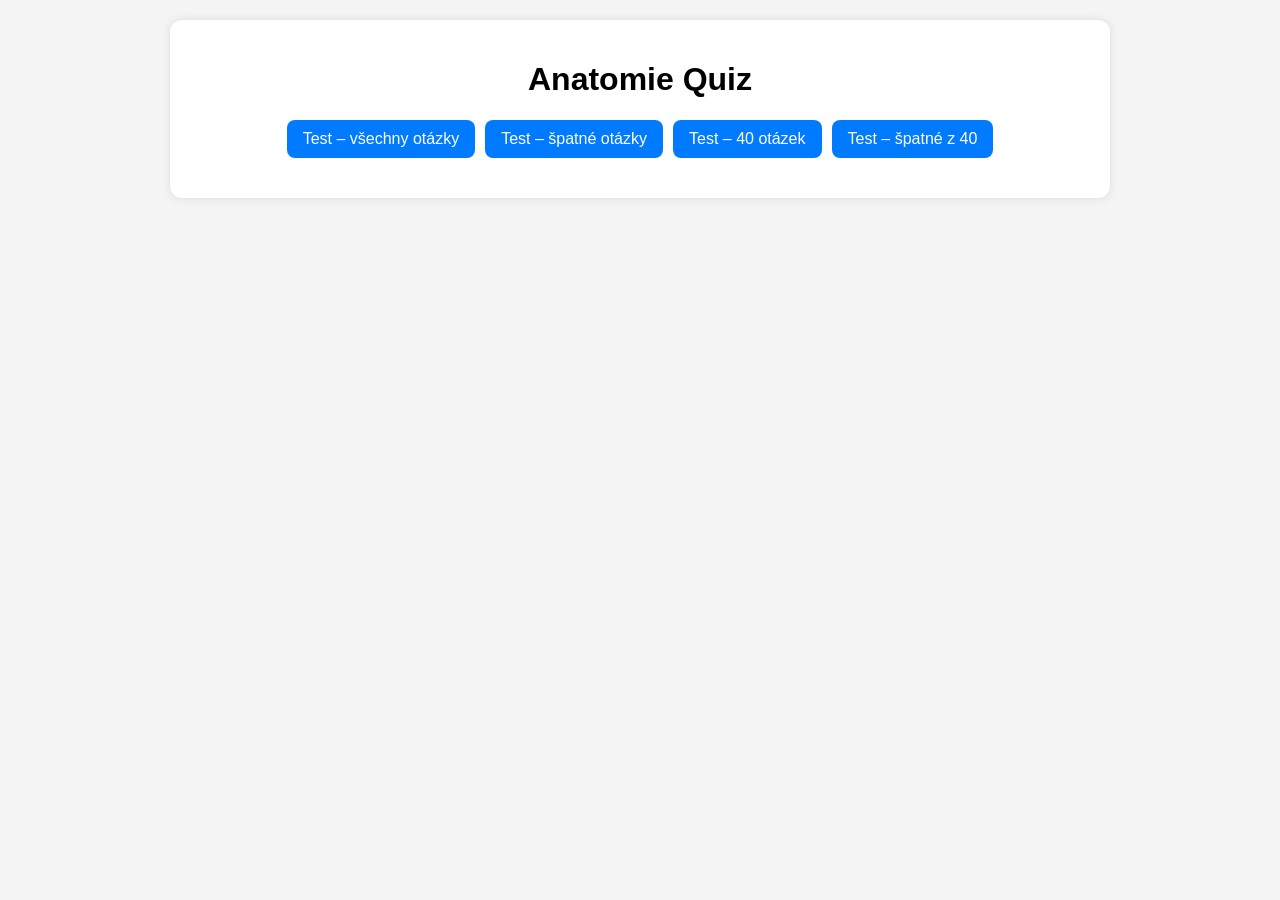
<file: anatomie/index.html>
<!DOCTYPE html>
<html lang="cs">
<head>
  <meta charset="UTF-8" />
  <meta name="viewport" content="width=device-width, initial-scale=1.0" />
  <title>Anatomie Quiz</title>
  <style>
    body {
      font-family: Arial, sans-serif;
      background: #f4f4f4;
      margin: 0;
      padding: 20px;
    }

    .container {
      max-width: 900px;
      margin: auto;
      background: white;
      padding: 20px;
      border-radius: 12px;
      box-shadow: 0 0 10px rgba(0,0,0,0.1);
    }

    h1 {
      text-align: center;
    }

    .menu {
      display: flex;
      gap: 10px;
      flex-wrap: wrap;
      margin-bottom: 20px;
      justify-content: center;
    }

    button {
      padding: 10px 16px;
      border: none;
      border-radius: 8px;
      cursor: pointer;
      font-size: 16px;
    }

    .start-btn {
      background: #007bff;
      color: white;
    }

    .answer-btn {
      display: block;
      width: 100%;
      margin: 10px 0;
      text-align: left;
      background: #eee;
    }

    .answer-btn.correct {
      background: #4caf50;
      color: white;
    }

    .answer-btn.wrong {
      background: #f44336;
      color: white;
    }

    .hidden {
      display: none;
    }

    .question-box {
      margin-top: 20px;
    }

    .result {
      font-size: 18px;
      font-weight: bold;
      margin-top: 15px;
    }

    .progress {
      margin-bottom: 10px;
      font-weight: bold;
    }
    @media (max-width: 700px) {

  body {
    padding: 10px;
  }

  .container {
    padding: 15px;
    border-radius: 10px;
  }

  h1 {
    font-size: 26px;
  }

  h2 {
    font-size: 20px;
    line-height: 1.4;
  }

  .menu {
    flex-direction: column;
  }

  .start-btn,
  .answer-btn {

    width: 100%;
    font-size: 18px;

    padding: 14px;
  }

  .answer-btn {
    text-align: left;
  }

  #progress {
    font-size: 18px;
  }

  #result {
    font-size: 22px;
    line-height: 1.5;
  }
}
  </style>
</head>
<body>
  <div class="container">
    <h1>Anatomie Quiz</h1>

    <div class="menu">
     <button class="start-btn" onclick="startQuiz('all')">
  Test – všechny otázky
</button>

<button class="start-btn" onclick="startQuiz('wrong')">
  Test – špatné otázky
</button>

<button class="start-btn" onclick="startQuiz('40')">
  Test – 40 otázek
</button>

<button class="start-btn" onclick="startQuiz('40wrong')">
  Test – špatné z 40
</button>


    </div>

    <div id="quiz" class="hidden">
        <button class="start-btn" onclick="finishQuizEarly()">
  Ukončit test
</button>
      <div class="progress" id="progress"></div>
      <div class="question-box">
        <h2 id="question"></h2>
        <div id="answers"></div>
      </div>
      <div class="result" id="result"></div>
    </div>
  </div>

  <script>
    // =========================
    // OTÁZKY
    // =========================
    // Správná odpověď = index (0=A, 1=B, 2=C)

    const questions = [

{
question: "Z biochemického pohledu jsou organismy založeny na sloučeninách",
answers: ["dusíku","křemíku","uhlíku"],
correct: 2
},
{
question: "Základní stavební a funkční jednotkou organismu je",
answers: ["aminokyselina","orgán","buňka"],
correct: 2
},
{
question: "Nová somatická buňka vzniká",
answers: ["dělením buňky mateřské","splynutím dvou buněk mateřských","nekrózou buňky staré"],
correct: 0
},
{
question: "Buňka získává svou funkci v organismu během",
answers: ["dělení","diferenciace","nekrózy"],
correct: 1
},
{
question: "Buňka působí na své okolí pomocí sekrece",
answers: ["autokrinní","endokrinní","parakrinní"],
correct: 2
},
{
question: "Řízená buněčná smrt se nazývá",
answers: ["nekróza","mitóza","apoptóza"],
correct: 2
},
{
question: "Buněčné jádro",
answers: ["je přítomno ve všech buňkách","chybí např. v erytrocytech","vytváří ATP"],
correct: 1
},
{
question: "Buněčné jádro obsahuje",
answers: ["chromozomy","biochemické dráhy syntézy ATP","smyslové receptory"],
correct: 0
},
{
question: "V buněčném jádru lidské buňky",
answers: ["se DNA replikuje pouze výjimečně","je 24 chromozomů","je obsažena genetická informace pro celý organismus"],
correct: 2
},
{
question: "Genetická informace ve formě DNA se v buňce nachází",
answers: ["v jádru","v jádru a jadérku","v jádru a mitochondrii"],
correct: 2
},
{
question: "Chromatin je uložen",
answers: ["v jádru","v mitochondriích","v ribozomech"],
correct: 0
},
{
question: "Cytoplazmatická membrána",
answers: ["umožňuje komunikaci buňky s okolím","umožňuje pouze pasivní transport","je u živočichů obklopena buněčnou stěnou"],
correct: 0
},
{
question: "Nedílnou součástí cytoplazmatické membrány jsou",
answers: ["receptorové proteiny a cholesterol","hormony a enzymy","glykogen, glukóza a celulóza"],
correct: 0
},
{
question: "Základ buněčné membrány tvoří",
answers: ["aminokyselinové řetězce","glykogen","fosfolipidová dvojvrstva"],
correct: 2
},
{
question: "Vlastnosti buněčné membrány umožňují",
answers: ["volný průchod velkých molekul","různé složení tekutiny vně a uvnitř ohraničeného prostoru","přenos látek pouze do buňky"],
correct: 1
},
{
question: "Klidové membránové napětí",
answers: ["nachází se pouze v buňkách myokardu","nachází se na membránách všech buněk těla","je výsledkem pasivního pohybu iontů přes buněčnou membránu"],
correct: 2
},
{
question: "Buňka reaguje na různé signály prostřednictvím",
answers: ["buněčných receptorů","vylučování kyslíku","změn v cytoskeletu"],
correct: 0
},
{
question: "Buněčné receptory",
answers: ["umožňují buňce reagovat na různé signály","mají transportní funkci","ovlivňují difúzi a osmózu"],
correct: 0
},
{
question: "Mitochondrie je organela, kde dominantně probíhá",
answers: ["anaerobní metabolismus","aerobní metabolismus","spotřeba CO2"],
correct: 1
},
{
question: "Mitochondrie je organela, kde probíhá produkce",
answers: ["ATP","glykogenu","kyslíku"],
correct: 0
},
{
question: "Oxidační reakce spojené s tvorbou ATP probíhají",
answers: ["v jádru","v cytoplazmě","v mitochondrii"],
correct: 2
},
{
question: "Oxidativní fosforylace probíhá",
answers: ["v endoplazmatickém retikulu","v mitochondriích","v ribozomech"],
correct: 1
},
{
question: "Cytoskelet se nepodílí",
answers: ["na sekreci","na změně tvaru buněk","na fagocytóze"],
correct: 0
},
{
question: "Množství vody v organismu",
answers: ["klesá s věkem","s věkem se nemění","představuje asi 30 % tělesné hmotnosti"],
correct: 0
},
{
question: "Nitrobuněčná tekutina",
answers: ["je krev","je tkáňový mok","je součástí cytoplazmy"],
correct: 2
},
{
question: "Nitrobuněčná tekutina",
answers: ["hlavním kationtem je chlór","hlavním kationtem jsou uhličitany","hlavním kationem je draslík"],
correct: 2
},
{
question: "Draslík",
answers: ["je hlavní intracelulární iont","je hlavní extracelulární iont","není vázán na metabolismus sodíku"],
correct: 0
},
{
question: "Sodík",
answers: ["je hlavní kationt extracelulárního prostoru","je hlavní intracelulární kationt","se zvyšuje působením parathormonu"],
correct: 0
},
{
question: "Při difúzi přechází látka",
answers: ["směrem koncentračního spádu","proti koncentračnímu spádu","na místo jejího výhodnějšího uplatnění"],
correct: 0
},
{
question: "Difúze",
answers: ["je energeticky náročný proces","znamená pohyb látky z nižší do vyšší koncentrace","nevyžaduje energii"],
correct: 2
},
{
question: "Při osmóze přestupuje tekutina přes membránu směrem",
answers: ["nižší koncentrace iontů","vyšší koncentrace iontů","proti gravitaci"],
correct: 1
},
{
question: "Osmóza",
answers: ["znamená pohyb vody z nižší do vyšší koncentrace iontů","je energeticky náročný proces","má okrajový význam"],
correct: 0
},
{
question: "Při vzestupu osmolarity extracelulární tekutiny",
answers: ["voda vstupuje do buňky","objeví se pocit žízně","klesá sekrece ADH"],
correct: 1
},
{
question: "Onkotický tlak",
answers: ["má významnou roli při výměně tekutiny mezi kapilárou a mezibuněčným prostorem","znamená část osmotického tlaku připadající na lipoproteiny","má omezený význam"],
correct: 0
},
{
question: "Který roztok nevyvolá změnu osmolarity tělesných tekutin?",
answers: ["hypotonický","izotonický","hypertonický"],
correct: 1
},
{
question: "Roztok s vyšším obsahem iontů je",
answers: ["hypertonický","izotonický","hypotonický"],
correct: 0
},
{
question: "Hypotonický roztok má",
answers: ["vyšší obsah iontů","stejný obsah iontů","nižší obsah iontů"],
correct: 2
},
{
question: "Aktivní transport na buněčné membráně",
answers: ["nevyžaduje ATP","probíhá proti koncentračnímu spádu","transportuje především vodu"],
correct: 1
},
{
question: "Tkáň je",
answers: ["soubor buněk, které společně vznikají a zanikají","pojmem nadřazeným pojmu orgán","společenství buněk stejného typu a funkce"],
correct: 2
},
{
question: "Epitel",
answers: ["je neschopný regenerace","kryje povrchy a vystýlá dutiny","je tkáň tvořená vlákny"],
correct: 1
},
{
question: "Typ tkáně typický pro žlázy",
answers: ["žlázový epitel","pojivo","resorpční epitel"],
correct: 0
},
{
question: "Mezi pojivové tkáně nepatří",
answers: ["vazivo","chrupavka","hladká svalovina"],
correct: 2
},
{
question: "Kolagenní vlákna jsou typická",
answers: ["pevností","pružností","vysokým podílem hořčíku"],
correct: 0
},
{
question: "Elastická vlákna charakterizuje",
answers: ["pevnost","pružnost","neohebnost"],
correct: 1
},
{
question: "Tuková tkáň je tvořena",
answers: ["leukocyty","osteocyty","adipocyty"],
correct: 2
},
{
question: "Hnědá tuková tkáň",
answers: ["se vyskytuje pouze u novorozenců","nevyskytuje se","kryje vnitřní orgány"],
correct: 0
},
{
question: "Vazivovou chrupavku najdeme",
answers: ["uvnitř svalových vláken","v kloubních spojeních","v ušním boltci"],
correct: 1
},
{
question: "Růst kosti do délky",
answers: ["ukončují pohlavní hormony","je stimulován testosteronem","je stimulován adrenalinem"],
correct: 0
},
{
question: "Osteocyty vznikají přeměnou",
answers: ["osteoblastů","osteoklastů","tkáňových mikrofágů"],
correct: 0
},
{
question: "Osteocyty",
answers: ["nemají fyziologickou funkci","vylučují látky stimulující PTH","vytvářejí síť registrující zatížení kostí"],
correct: 2
},
{
question: "Osteoklasty",
answers: ["podílejí se na výstavbě kostní tkáně","odbourávají organickou i anorganickou kostní hmotu","jejich činnost stimuluje kalcitonin"],
correct: 1
},
{
question: "Kostní tkáň tvoří",
answers: ["aktin a myosin","kostní dřeň a erytropoetin","substantia compacta a spongiosa"],
correct: 2
},
{
question: "Nedílnou složkou anorganické kostní hmoty jsou",
answers: ["vápník a fosfor","vápník a hořčík","vápník a křemík"],
correct: 0
},
{
question: "Maximální množství kostní hmoty má člověk přibližně ve věku",
answers: ["25 let","35 let","15 let"],
correct: 0
},
{
question: "Remodelace kostí primárně slouží",
answers: ["k udržování hladiny Ca a P","k regulaci PTH a kalcitoninu","k přizpůsobení kosti měnícím se podmínkám"],
correct: 2
},
{
question: "Metabolismus kostní tkáně je zásadně ovlivněn",
answers: ["mechanickým zatěžováním kostí","glykémií","inzulinem"],
correct: 0
},
{
question: "Estrogenní hormony",
answers: ["omezují tvorbu kostní hmoty","podporují tvorbu kostní hmoty","nemají vliv"],
correct: 1
},
{
question: "Osteoporóza u žen souvisí",
answers: ["s menopauzou","s vysokým obsahem tuku","s mechanickým zatěžováním"],
correct: 0
},
{
question: "Osteoporóza",
answers: ["může nastat při nedostatku estrogenů","souvisí s nadbytkem estrogenů","vzniká při mechanickém namáhání"],
correct: 0
},
{
question: "Pro svalové buňky je typická schopnost",
answers: ["pracovat bez únavy","kontrakce","aktivně protahovat délku"],
correct: 1
},
{
question: "Primární funkcí svalové buňky je",
answers: ["tvorba tepla","pohyb","syntéza ATP"],
correct: 1
},
{
question: "Klidová metabolická aktivita svalové tkáně je",
answers: ["nižší než tuková","stejná jako tuková","vyšší než tuková"],
correct: 2
},
{
question: "Pro buňky příčně pruhované svaloviny je typické",
answers: ["jsou vícejaderné","jsou vřetenovité","jsou bez mitochondrií"],
correct: 0
},
{
question: "Pro kosterní sval je charakteristické",
answers: ["aktivně prodlužuje délku","ke stahu potřebuje nervový podnět","vzruch přechází svalovým vřeténkem"],
correct: 1
},
{
question: "Kontrakce kosterního svalu je vyvolána",
answers: ["akčním potenciálem z CNS","sympatikem","ionty vápníku"],
correct: 0
},
{
question: "Impuls pro volní pohyb vzniká",
answers: ["v motorickém kortexu CNS","v alfa-motoneuronu","v míše"],
correct: 0
},
{
question: "Kosterní sval",
answers: ["je řízen autonomním NS","nepotřebuje nervový podnět","je schopen tetanického stahu"],
correct: 2
},
{
question: "Svalové vlákno reaguje na podráždění",
answers: ["kontrakcí","relaxací","třesem"],
correct: 0
},
{
question: "Základní kontraktilní jednotka svalového vlákna",
answers: ["myoglobin","sarkoplazma","sarkomera"],
correct: 2
},
{
question: "Základní kontraktilní jednotkou kosterního svalu je",
answers: ["sarkomera","sarkoplazma","aktomyosin"],
correct: 0
},
{
question: "Vedlejším produktem svalové kontrakce je",
answers: ["práce","teplo","křeč"],
correct: 1
},
{
question: "Sarkoplazmatické retikulum obsahuje",
answers: ["ionty vápníku","ionty hořčíku","ionty sodíku"],
correct: 0
},
{
question: "Sarkoplazmatické retikulum je zásobárnou pro",
answers: ["železo","vápník","hořčík"],
correct: 1
},
{
question: "Místem přenosu AP mezi nervem a svalem je",
answers: ["SA uzel","pyramidová dráha","nervosvalová ploténka"],
correct: 2
},
{
question: "Mediátorem mezi nervem a svalem je",
answers: ["adrenalin","noradrenalin","acetylcholin"],
correct: 2
},
{
question: "Ionty vápníku",
answers: ["nejsou nezbytné","uvolňují vazebné místo na aktinu","způsobují pokles pH"],
correct: 1
},
{
question: "Mezi kontraktilní bílkoviny řadíme",
answers: ["aktin a myosin","troponin a tropomyosin","titin"],
correct: 0
},
{
question: "Podkladem svalové kontrakce je",
answers: ["spojení aktinu a myosinu","spojení troponinu","spojení titinu"],
correct: 0
},
{
question: "Pro správný průběh svalové kontrakce jsou důležité ionty",
answers: ["jódu","selenu a zinku","hořčíku a vápníku"],
correct: 2
},
{
question: "Myoglobin",
answers: ["má obdobnou funkci jako hemoglobin","obsahuje měď","je hlavně v glykolytických vláknech"],
correct: 0
},
{
question: "Svalová relaxace je",
answers: ["aktivní děj vyžadující ATP","pasivní děj","řízena parasympatikem"],
correct: 0
},
{
question: "Rozdíl mezi bílými a červenými vlákny spočívá",
answers: ["v barvě","v intenzitě činnosti","v získávání energie"],
correct: 2
},
{
question: "Červená svalová vlákna svou barvu získávají díky",
answers: ["hemoglobinu","myoglobinu","kapilárám"],
correct: 1
},
{
question: "Nejvyšší oxidativní kapacitu mají",
answers: ["červená vlákna","bílá vlákna","přechodná vlákna"],
correct: 0
},
{
question: "Největší sklon k hypertrofii mají",
answers: ["červená vlákna","bílá vlákna","přechodná vlákna"],
correct: 1
},
{
question: "Nejvíce jsou kapilarizována",
answers: ["červená vlákna","bílá vlákna","přechodná vlákna"],
correct: 0
},
{
question: "Množství mitochondrií je největší",
answers: ["v erytrocytech","v bílých vláknech","v červených vláknech"],
correct: 2
},
{
question: "Motorická jednotka je",
answers: ["soubor všech svalových vláken","soubor motoneuronů","soubor vláken inervovaných jedním motoneuronem"],
correct: 2
},
{
question: "Motorická jednotka je",
answers: ["komplex vřetének a neuronů","komplex reflexů","komplex periferního motoneuronu a vláken"],
correct: 2
},
{
question: "Postupný nábor motorických jednotek umožňuje",
answers: ["prostorovou sumaci","časovou sumaci","zapojení jen červených vláken"],
correct: 0
},
{
question: "Hladký tetanus vzniká díky",
answers: ["prostorové sumaci","časové sumaci AP","střídání kontrakce a relaxace"],
correct: 1
},
{
question: "Během isotonické kontrakce",
answers: ["nemění se napětí, mění se délka","nemění se délka, mění se napětí","nemění se nic"],
correct: 0
},
{
question: "Během isometrické kontrakce",
answers: ["nemění se napětí","nemění se délka","mění se oboje"],
correct: 1
},
{
question: "Satelitní buňky jsou",
answers: ["aktivovatelné při poškození svalu","vazivové buňky","výživné buňky NS"],
correct: 0
},
{
question: "Při svalové hypertrofii dochází",
answers: ["ke zmnožení vláken","k nárůstu aktinu a myosinu","k poklesu svalové hmoty"],
correct: 1
},
{
question: "Svalová atrofie je",
answers: ["nárůst svalové hmoty","nárůst počtu vláken","pokles svalové hmoty"],
correct: 2
},
{
question: "Sarkopenie je",
answers: ["úbytek svalové hmoty stárnutím","ztráta svalů neaktivitou","prasknutí buňky"],
correct: 0
},
{
question: "Pro buňky hladké svaloviny je typické",
answers: ["jsou vícejaderné","jsou vřetenovité","neobsahují myofibrily"],
correct: 1
},
{
question: "Pohyby hladkého svalstva jsou řízeny",
answers: ["alfa-motoneurony","vůlí","autonomním nervovým systémem"],
correct: 2
},
{
question: "Kontrakce hladkého svalu je",
answers: ["vůlí neovlivnitelná","vůlí ovlivnitelná","řízena alfa-motoneurony"],
correct: 0
},
{
question: "Podnět pro kontrakci hladkého svalu",
answers: ["jen z ANS","jen z gama motoneuronů","může být i humorální"],
correct: 2
},
{
question: "Pro plíce platí",
answers: ["jsou pokryty pleurou parietalis","obě mají 2 laloky","pravá má 3 a levá 2 laloky"],
correct: 2
},
{
question: "Základní funkční jednotkou plic je",
answers: ["pleura","alveolus","bránice"],
correct: 1
},
{
question: "Vedlejší nosní dutiny se nacházejí",
answers: [
"pouze v čelní kosti a horní čelisti",
"pouze v čichové kosti a dolní čelisti",
"v čelní, klínové, čichové kosti a horní čelisti"
],
correct: 2
},
{
question: "Největší chrupavkou hrtanu je",
answers: [
"chrupavka příklopková",
"chrupavka hlasivková",
"chrupavka štítná"
],
correct: 2
},
{
question: "Hlasivkové vazy jsou uloženy",
answers: [
"v nosohltanu",
"v hrtanu",
"v průdušnici"
],
correct: 1
},
{
question: "Pokračováním hrtanu je",
answers: [
"jícen",
"průduška",
"průdušnice"
],
correct: 2
},
{
question: "Průdušinky jsou zakončeny",
answers: [
"krevními kapilárami",
"průduškami",
"alveoly"
],
correct: 2
},
{
question: "Řasinkový epitel je typický pro",
answers: [
"dýchací cesty",
"trávicí soustavu",
"močový měchýř"
],
correct: 0
},
{
question: "Pravá plíce má",
answers: [
"2 laloky",
"4 laloky",
"3 laloky"
],
correct: 2
},
{
question: "Pohrudnice je",
answers: [
"blána na plicích",
"blána na hrudníku",
"blána na srdci"
],
correct: 1
},
{
question: "Vnitřní dýchání",
answers: [
"je výměna plynů mezi krví a plícemi",
"probíhá v krvi",
"je výměna O2 a CO2 mezi krví a tkáněmi"
],
correct: 2
},
{
question: "Bránice je",
answers: [
"příklopka v trávicí trubici",
"sval podílející se na dýchání",
"součást lymfatického systému"
],
correct: 1
},
{
question: "Mezi výdechové svaly patří",
answers: [
"zevní mezižeberní svaly",
"vnitřní mezižeberní svaly",
"bránice"
],
correct: 1
},
{
question: "Nádech",
answers: [
"závisí na činnosti dýchacích svalů",
"závisí na parciálním tlaku kyslíku",
"závisí na srdeční frekvenci"
],
correct: 0
},
{
question: "Výdech",
answers: [
"je v klidu aktivní děj",
"je v klidu pasivní děj",
"je během zátěže pasivní děj"
],
correct: 1
},
{
question: "Vzduch proudí",
answers: [
"z vyššího tlaku do nižšího",
"z nižšího do vyššího",
"podle atmosférického tlaku"
],
correct: 0
},
{
question: "Dýchací svaly",
answers: [
"patří k hladké svalovině",
"patří k příčně pruhované svalovině",
"jsou specifickým typem svaloviny"
],
correct: 1
},
{
question: "Činnost dýchacích svalů",
answers: [
"nelze ovlivnit vůlí",
"je řízena autonomním NS",
"vede ke změnám objemu hrudní dutiny"
],
correct: 2
},
{
question: "Dýchací centrum je umístěno",
answers: [
"v mozkové kůře",
"v prodloužené míše",
"v hypotalamu"
],
correct: 1
},
{
question: "Receptory registrující CO2 jsou",
answers: [
"v plicích",
"v dýchacím centru",
"v erytrocytech"
],
correct: 1
},
{
question: "Receptory registrující O2 jsou",
answers: [
"v dýchacím centru",
"v plicích",
"v aortálních a karotických tělíscích"
],
correct: 2
},
{
question: "Centrální receptory reagují",
answers: [
"na zvýšení CO2 zvýšením ventilace",
"na snížení O2",
"na zvýšení pH"
],
correct: 0
},
{
question: "Dýchání",
answers: [
"je zcela nezávislé na vůli",
"lze částečně ovlivnit vůlí",
"lze plně ovlivnit vůlí"
],
correct: 1
},
{
question: "Nejdůležitější složkou atmosféry pro člověka je",
answers: [
"dusík",
"kyslík",
"voda"
],
correct: 1
},
{
question: "Největší složku atmosféry tvoří",
answers: [
"dusík",
"kyslík",
"voda"
],
correct: 0
},
{
question: "Výměna O2 a CO2 v plicích",
answers: [
"probíhá pomocí nosičů",
"probíhá prostou difúzí",
"probíhá usnadněnou difúzí"
],
correct: 1
},
{
question: "Difúze kyslíku",
answers: [
"probíhá po koncentračním spádu",
"proti koncentračnímu spádu",
"bez ohledu na gradient"
],
correct: 0
},
{
question: "Difúze CO2",
answers: [
"probíhá po koncentračním spádu",
"proti koncentračnímu spádu",
"bez ohledu na gradient"
],
correct: 0
},
{
question: "Parciální tlak kyslíku je",
answers: [
"vyšší ve vysokých horách",
"nejvyšší na hladině moře",
"konstantní"
],
correct: 1
},
{
question: "Ve vyšších nadmořských výškách",
answers: [
"parciální tlak kyslíku klesá",
"zůstává stejný",
"stoupá CO2"
],
correct: 0
},
{
question: "Celková kapacita plic zahrnuje",
answers: [
"dechový objem + IRV + ERV",
"vitální kapacitu a reziduální objem",
"IRV + ERV"
],
correct: 1
},
{
question: "Vitální kapacitu tvoří",
answers: [
"IRV + ERV",
"DO × DF",
"dechový objem + IRV + ERV"
],
correct: 2
},
{
question: "Vitální kapacita je",
answers: [
"minimální množství vzduchu",
"součet max objemu a RV",
"objem vydechnutý po max nádechu"
],
correct: 2
},
{
question: "Vzduch nadechnutý po klidném nádechu",
answers: [
"inspirační rezervní objem",
"exspirační rezervní objem",
"reziduální objem"
],
correct: 0
},
{
question: "Vzduch vydechnutý po klidném výdechu",
answers: [
"inspirační rezervní objem",
"exspirační rezervní objem",
"reziduální objem"
],
correct: 1
},
{
question: "Vzduch, který nelze vydechnout",
answers: [
"vitální kapacita",
"reziduální objem",
"výdechová kapacita"
],
correct: 1
},
{
question: "Reziduální objem je množství vzduchu",
answers: [
"po klidném výdechu",
"po klidném nádechu",
"po maximálním výdechu"
],
correct: 2
},
{
question: "Klidový dechový objem činí",
answers: [
"0,5 l",
"1,5 l",
"0,5 l/min"
],
correct: 0
},
{
question: "Dechový objem při zatížení",
answers: [
"lze zvýšit jen IRV",
"lze zvýšit IRV i ERV",
"lze využít RV"
],
correct: 1
},
{
question: "Průměrná dechová frekvence je",
answers: [
"6–8/min",
"12–16/min",
"16–20/min"
],
correct: 1
},
{
question: "Ventilace znamená",
answers: [
"výměnu plynů",
"udržování mrtvého prostoru",
"výměnu vzduchu mezi plícemi a atmosférou"
],
correct: 2
},
{
question: "Minutová ventilace je",
answers: [
"součet DO a DF",
"součin DO a DF",
"využití VC"
],
correct: 1
},
{
question: "Klidová ventilace činí",
answers: [
"6–8 l/min",
"200 l/min",
"15–20 l/min"
],
correct: 0
},
{
question: "Maximální ventilace může dosáhnout",
answers: [
"50 l/min",
"100 l/min",
"200 l/min"
],
correct: 2
},
{
question: "Během ventilace",
answers: [
"veškerý vzduch jde do alveolů",
"část vzduchu zůstává v mrtvém prostoru",
"kolísá atmosférický tlak"
],
correct: 1
},
{
question: "Mrtvý prostor",
answers: [
"slouží po smrti",
"je objem neúčastnící se výměny plynů",
"odpovídá RV"
],
correct: 1
},
{
question: "Velikost anatomického mrtvého prostoru",
answers: [
"mění se při nádechu",
"mění se tlakem",
"je asi 200 ml"
],
correct: 2
},
{
question: "Fyziologický mrtvý prostor",
answers: [
"je ovlivněn ventilací a perfuzí",
"je určen anatomickým mrtvým prostorem",
"odpovídá RV"
],
correct: 0
},
{
question: "Kardiovaskulární systém je",
answers: [
"uzavřený",
"polouzavřený",
"otevřený"
],
correct: 0
},
{
question: "Dráždivost myokardu znamená",
answers: [
"reakci na naplnění",
"schopnost odpovědět kontrakcí",
"schopnost tvořit vzruchy"
],
correct: 1
},
{
question: "Osrdečník je",
answers: [
"svalová vrstva",
"vak, ve kterém je srdce",
"vnitřní vrstva srdce"
],
correct: 1
},
{
question: "Srdeční svalovina se nazývá",
answers: [
"epikard",
"myokard",
"endokard"
],
correct: 1
}, 
{
question: "Pravá síň a pravá komora jsou odděleny",
answers: [
"dvojcípou chlopní",
"trojcípou chlopní",
"aortální chlopní"
],
correct: 1
},
{
question: "Mezi levou a pravou komorou se nachází",
answers: [
"síňová přepážka",
"mezikomorová přepážka",
"mitrální chlopeň"
],
correct: 1
},
{
question: "Srdeční chlopně",
answers: [
"pracují mechanicky na základě tlakových změn",
"jsou ovládány nervově",
"se otevírají aktivní kontrakcí"
],
correct: 0
},
{
question: "Funkcí srdečních chlopní je",
answers: [
"bránit zpětnému toku krve",
"tvořit elektrické impulzy",
"okysličovat krev"
],
correct: 0
},
{
question: "Otevírání a zavírání chlopní",
answers: [
"je nervově řízený děj",
"je mechanický děj závislý na tlaku",
"je závislé na hormonu adrenalinu"
],
correct: 1
},
{
question: "Pravou síň a pravou komoru odděluje",
answers: [
"trojcípá chlopeň",
"dvojcípá chlopeň",
"plicní chlopeň"
],
correct: 0
},
{
question: "Levou síň a levou komoru odděluje",
answers: [
"trojcípá chlopeň",
"dvojcípá chlopeň",
"plicní chlopeň"
],
correct: 1
},
{
question: "Atrioventrikulární chlopně jsou mezi",
answers: [
"síněmi a komorami",
"komorami a tepnami",
"síněmi a žilami"
],
correct: 0
},
{
question: "Malý krevní oběh začíná",
answers: [
"v plicích",
"srdcem",
"v aortě"
],
correct: 1
},
{
question: "Do pravé síně přitéká",
answers: [
"okysličená krev",
"odkysličená krev z tělního oběhu",
"krev z plic"
],
correct: 1
},
{
question: "Do pravé síně ústí",
answers: [
"aorta",
"plicní žíly",
"horní a dolní dutá žíla"
],
correct: 2
},
{
question: "Plicní oběh začíná",
answers: [
"z pravé komory",
"z levé komory",
"z pravé síně"
],
correct: 0
},
{
question: "Plicní žíly vedou krev",
answers: [
"do pravé síně",
"do levé síně",
"do pravé komory"
],
correct: 1
},
{
question: "Okysličená krev z plic proudí",
answers: [
"do levé síně",
"do pravé síně",
"do pravé komory"
],
correct: 0
},
{
question: "Plicní žíly ústí",
answers: [
"do pravé síně",
"do levé síně",
"do levé komory"
],
correct: 1
},
{
question: "Krev z plic se vrací",
answers: [
"plicními žilami do levé síně",
"aortou do levé komory",
"dutými žilami do pravé síně"
],
correct: 0
},
{
question: "Do levé síně ústí",
answers: [
"čtyři plicní žíly",
"dvě duté žíly",
"aorta"
],
correct: 0
},
{
question: "Levá síň obsahuje",
answers: [
"odkysličenou krev",
"okysličenou krev z plic",
"lymfu"
],
correct: 1
},
{
question: "Nejvyšší tlak krve je",
answers: [
"v pravé komoře",
"v levé komoře",
"v pravé síni"
],
correct: 1
},
{
question: "Levá komora vypuzuje krev",
answers: [
"do malého oběhu",
"do velkého oběhu",
"do plic"
],
correct: 1
},
{
question: "Aorta vede krev",
answers: [
"do plic",
"do velkého oběhu",
"do pravé síně"
],
correct: 1
},
{
question: "Převodní systém srdeční",
answers: [
"vede krev",
"vede elektrické impulzy",
"vede lymfu"
],
correct: 1
},
{
question: "Automacie srdce znamená",
answers: [
"že impulzy vznikají v SA uzlu",
"že srdce potřebuje nervový podnět",
"že srdce pracuje jen při stresu"
],
correct: 0
},
{
question: "Myokard ke kontrakci",
answers: [
"potřebuje vždy nervový podnět",
"nepotřebuje nervový podnět",
"potřebuje parasympatikus"
],
correct: 1
},
{
question: "Impulzy v srdci",
answers: [
"vznikají automaticky",
"vznikají jen při podráždění",
"vznikají v mozku"
],
correct: 0
},
{
question: "Převodní systém srdeční je",
answers: [
"tvořen cévami",
"tvořen buňkami schopnými šířit vzruch",
"částí autonomního NS"
],
correct: 1
},
{
question: "Pacemakerové buňky jsou",
answers: [
"svalové buňky",
"specializované buňky myokardu",
"gliové buňky"
],
correct: 1
},
{
question: "Primární pacemaker srdce je",
answers: [
"AV uzel",
"SA uzel",
"Hisův svazek"
],
correct: 1
},
{
question: "Sinusový rytmus vzniká v",
answers: [
"SA uzlu",
"AV uzlu",
"komorách"
],
correct: 0
},
{
question: "Normální klidová SF je",
answers: [
"20–40/min",
"60–80/min",
"100–140/min"
],
correct: 1
},
{
question: "AV uzel má vlastní frekvenci asi",
answers: [
"10/min",
"40/min",
"120/min"
],
correct: 1
},
{
question: "Srdeční automacie vzniká",
answers: [
"v mozku",
"v srdci",
"v míše"
],
correct: 1
},
{
question: "Srdeční cyklus je",
answers: [
"jedna systola",
"jedna diastola",
"jeden cyklus systoly a diastoly"
],
correct: 2
},
{
question: "Během diastoly",
answers: [
"se srdce plní krví",
"se krev vypuzuje",
"jsou otevřené semilunární chlopně"
],
correct: 0
},
{
question: "Během systoly",
answers: [
"se srdce plní krví",
"se krev vypuzuje do oběhu",
"se zastaví proudění krve"
],
correct: 1
},
{
question: "Při systole komor",
answers: [
"je krev vypuzena do tepen",
"se plní síně",
"je otevřena mitrální chlopeň"
],
correct: 0
},
{
question: "Systola komor znamená",
answers: [
"naplnění komor",
"vypuzení krve do oběhu",
"relaxaci komor"
],
correct: 1
},
{
question: "Kontrakce myokardu",
answers: [
"probíhá dle zákona vše nebo nic",
"je odstupňovaná podle síly",
"není závislá na AP"
],
correct: 0
},
{
question: "Refrakterní fáze je",
answers: [
"fáze maximální kontrakce",
"moment, kdy je sval nedráždivý",
"fáze diastoly"
],
correct: 1
},
{
question: "Buňky myokardu jsou spojeny",
answers: [
"myelinem",
"interkalárními disky",
"synapsemi"
],
correct: 1
},
{
question: "Interkalární disky",
answers: [
"spojují buňky myokardu",
"vedou krev",
"jsou v kosterním svalu"
],
correct: 0
},
{
question: "Nervová zakončení v srdci",
answers: [
"přenášejí vzruch na myokard",
"okysličují myokard",
"tvoří erytrocyty"
],
correct: 0
},
{
question: "Srdeční frekvence se udává",
answers: [
"v litrech za minutu",
"v mmHg",
"počtem tepů za minutu"
],
correct: 2
},
{
question: "Klidová SF dospělého je asi",
answers: [
"30/min",
"70/min",
"150/min"
],
correct: 1
},
{
question: "Bradykardie znamená",
answers: [
"SF nad 100/min",
"SF pod 50/min",
"nepravidelný rytmus"
],
correct: 1
},
{
question: "Tachykardie znamená",
answers: [
"zpomalení SF",
"zrychlení SF nad fyziologickou mez",
"zástavu srdce"
],
correct: 1
},
{
question: "Minutový srdeční výdej je",
answers: [
"množství krve vypuzené za minutu",
"množství krve v komoře",
"objem plazmy"
],
correct: 0
},
{
question: "Minutový srdeční výdej je",
answers: [
"SF × tepový objem",
"TK × SF",
"DF × DO"
],
correct: 0
},
{
question: "Klidový minutový srdeční výdej je asi",
answers: [
"1 l/min",
"5 l/min",
"20 l/min"
],
correct: 1
},
{
question: "Normální krevní tlak je asi",
answers: [
"80/40",
"120/80",
"200/120"
],
correct: 1
},
{
question: "Krevní tlak v cévách",
answers: [
"stoupá směrem ke kapilárám",
"je všude stejný",
"postupně klesá"
],
correct: 2
},
{
question: "EKG zaznamenává",
answers: [
"mechanickou práci srdce",
"elektrickou činnost srdce",
"krevní tlak"
],
correct: 1
},
{
question: "Kardiovaskulární centrum je",
answers: [
"v hypotalamu",
"v prodloužené míše",
"v mozkové kůře"
],
correct: 1
},
{
question: "Parasympatikus",
answers: [
"zpomaluje činnost srdce",
"zrychluje činnost srdce",
"nemá vliv na srdce"
],
correct: 0
},
{
question: "Parasympatikus snižuje TK",
answers: [
"zrychlením SF",
"zpomalením srdeční činnosti",
"zvýšením kontraktility"
],
correct: 1
},
{
question: "Sympatikus",
answers: [
"zpomaluje činnost srdce",
"urychluje činnost srdce",
"nemění SF"
],
correct: 1
},
{
question: "Sympatikus vede",
answers: [
"ke zpomalení SF",
"ke zrychlení SF",
"k zastavení srdce"
],
correct: 1
},
{
question: "Tepny",
answers: [
"vedou jen okysličenou krev",
"vedou krev od srdce",
"vedou krev k srdci"
],
correct: 1
},
{
question: "Tepny mají",
answers: [
"velmi pevné a pružné stěny",
"tenké stěny bez svaloviny",
"chlopně"
],
correct: 0
},
{
question: "Stěna tepen obsahuje",
answers: [
"hladkou svalovinu",
"příčně pruhovanou svalovinu",
"jen vazivo"
],
correct: 0
},
{
question: "Aorta vystupuje",
answers: [
"z pravé komory",
"z levé komory",
"z levé síně"
],
correct: 1
},
{
question: "Tělní oběh začíná",
answers: [
"z levé komory",
"z pravé komory",
"z pravé síně"
],
correct: 0
},
{
question: "Okysličená krev v žilách je",
answers: [
"v dutých žilách",
"v plicních žilách",
"v portální žíle"
],
correct: 1
},
{
question: "Žíly vedou krev",
answers: [
"od srdce",
"směrem k srdci",
"jen do plic"
],
correct: 1
},
{
question: "Nejvíce krve je",
answers: [
"v tepnách",
"v žilách",
"v kapilárách"
],
correct: 1
},
{
question: "Výměna látek probíhá hlavně",
answers: [
"v kapilárách",
"v aortě",
"v žilách"
],
correct: 0
},
{
question: "Vazokonstrikce znamená",
answers: [
"rozšíření cév",
"zúžení cév",
"zastavení průtoku"
],
correct: 1
},
{
question: "Vazokonstrikce je",
answers: [
"rozšíření cévy",
"zúžení cévy",
"prasknutí cévy"
],
correct: 1
},
{
question: "Vazodilatace znamená",
answers: [
"rozšíření cévy",
"zúžení cévy",
"ucpání cévy"
],
correct: 0
},
{
question: "Objem krve u dospělého činí asi",
answers: [
"2 litry",
"5–6 litrů",
"10 litrů"
],
correct: 1
},
{
question: "Krevní rezervoáry jsou hlavně",
answers: [
"v mozku",
"v játrech a slezině",
"v kostech"
],
correct: 1
},
{
question: "Hematokrit je asi",
answers: [
"47 %",
"20 %",
"80 %"
],
correct: 0
},
{
question: "Viskozita krve je oproti vodě",
answers: [
"nižší",
"stejná",
"vyšší"
],
correct: 2
},
{
question: "Fyziologické pH krve je",
answers: [
"6,0–6,5",
"7,35–7,45",
"8,5–9,0"
],
correct: 1
},
{
question: "Krev je",
answers: [
"kyselá",
"neutrální",
"mírně zásaditá"
],
correct: 2
},
{
question: "Pokles pH vede",
answers: [
"k alkalóze",
"k acidóze",
"k hypoxii"
],
correct: 1
},
{
question: "Hlavním extracelulárním kationtem je",
answers: [
"draslík",
"sodík",
"vápník"
],
correct: 1
},
{
question: "Hematokrit je",
answers: [
"objem plazmy",
"poměr krevních tělísek k plazmě",
"množství hemoglobinu"
],
correct: 1
},
{
question: "Nejpočetnější krevní elementy jsou",
answers: [
"leukocyty",
"erytrocyty",
"trombocyty"
],
correct: 1
},
{
question: "Normální glykémie nalačno je",
answers: [
"3,3–5,5 mmol/l",
"8–10 mmol/l",
"12–15 mmol/l"
],
correct: 0
},
{
question: "Erytrocyty vznikají",
answers: [
"ve slezině",
"v červené kostní dřeni",
"v játrech"
],
correct: 1
},
{
question: "Hemoglobin obsahuje",
answers: [
"železo",
"měď",
"vápník"
],
correct: 0
},
{
question: "Pro tvorbu erytrocytů je důležitý vitamin",
answers: [
"A",
"B12",
"C"
],
correct: 1
},
{
question: "Tvorbu erytrocytů podporuje",
answers: [
"kyselina listová",
"vitamin D",
"inzulin"
],
correct: 0
},
{
question: "Erytropoetin se zvyšuje při",
answers: [
"hyperglykémii",
"hypoxii",
"alkalóze"
],
correct: 1
},
{
question: "Životnost erytrocytu je asi",
answers: [
"7 dnů",
"30 dnů",
"100–120 dnů"
],
correct: 2
},
{
question: "Červená kostní dřeň je",
answers: [
"v kostní dřeni",
"ve slezině",
"v brzlíku"
],
correct: 0
},
{
question: "Trombocyty",
answers: [
"vznikají v kostní dřeni a slezině",
"slouží k přenosu kyslíku",
"jsou typ leukocytů"
],
correct: 0
},
{
question: "Počet erytrocytů je asi",
answers: [
"4–5 milionů",
"500 tisíc",
"100 milionů"
],
correct: 0
},
{
question: "Hemoglobin je v",
answers: [
"erytrocytech",
"trombocytech",
"lymfocytech"
],
correct: 0
},
{
question: "Vazba kyslíku na Hb je",
answers: [
"nevratná",
"reverzibilní",
"toxická"
],
correct: 1
},
{
question: "Kyslík se v krvi přenáší",
answers: [
"rozpuštěný v plazmě",
"pomocí hemoglobinu",
"v trombocytech"
],
correct: 1
},
{
question: "Jedna molekula Hb váže",
answers: [
"2 molekuly O2",
"4 molekuly O2",
"8 molekul O2"
],
correct: 1
},
{
question: "Hemoglobin může vázat",
answers: [
"4 molekuly kyslíku",
"1 molekulu kyslíku",
"10 molekul kyslíku"
],
correct: 0
},
{
question: "Disociační křivka Hb",
answers: [
"ukazuje využití Hb pro O2",
"ukazuje tvorbu ATP",
"měří krevní tlak"
],
correct: 0
},
{
question: "CO2 se převážně přenáší",
answers: [
"ve formě bikarbonátu",
"na trombocytech",
"jen rozpuštěný"
],
correct: 0
},
{
question: "CO2 se přenáší",
answers: [
"jen rozpuštěný",
"jen na Hb",
"rozpuštěný, jako bikarbonát a na Hb"
],
correct: 2
},
{
question: "CO2 se na Hb",
answers: [
"váže na jiné místo než O2",
"váže na stejné místo",
"neváže"
],
correct: 0
},
{
question: "Hb vázající CO2 je",
answers: [
"oxyhemoglobin",
"karbaminohemoglobin",
"karboxyhemoglobin"
],
correct: 1
},
{
question: "Hb vázající CO je",
answers: [
"karboxyhemoglobin",
"oxyhemoglobin",
"karbaminohemoglobin"
],
correct: 0
},
{
question: "Oxid uhelnatý",
answers: [
"se váže hůře než O2",
"se váže lépe než O2",
"neváže se na Hb"
],
correct: 1
},
{
question: "Hemostáza znamená",
answers: [
"zastavování krvácení",
"tvorbu erytrocytů",
"rozpad trombů"
],
correct: 0
},
{
question: "Počet trombocytů je asi",
answers: [
"20–50 tisíc",
"200–300 tisíc",
"1 milion"
],
correct: 1
},
{
question: "Krevní srážení se účastní",
answers: [
"jen trombocyty",
"trombocyty, erytrocyty i některé leukocyty",
"jen leukocyty"
],
correct: 1
},
{
question: "Pro srážení krve je důležitý",
answers: [
"vápník",
"draslík",
"sodík"
],
correct: 0
},
{
question: "Při srážení vzniká",
answers: [
"fibrin",
"myoglobin",
"inzulin"
],
correct: 0
},
{
question: "Srážení krve",
answers: [
"vyžaduje vazodilataci",
"probíhá při poškození cévy",
"je řízeno parasympatikem"
],
correct: 1
},
{
question: "Leukocyty",
answers: [
"patří k imunitnímu systému",
"přenášejí kyslík",
"tvoří Hb"
],
correct: 0
},
{
question: "Počet leukocytů je asi",
answers: [
"4–10 tisíc",
"100 tisíc",
"1 milion"
],
correct: 0
},
{
question: "Nejvíce leukocytů tvoří",
answers: [
"lymfocyty",
"neutrofily",
"eozinofily"
],
correct: 1
},
{
question: "Leukocyty jsou",
answers: [
"bílé krvinky",
"červené krvinky",
"krevní destičky"
],
correct: 0
},
{
question: "Leukocyty",
answers: [
"patří k imunitnímu systému",
"tvoří hemoglobin",
"zajišťují srážení"
],
correct: 0
},
{
question: "Granulocyty barvíme",
answers: [
"kyselými barvivy",
"zásaditými barvivy",
"oběma typy barviv"
],
correct: 2
},
{
question: "B-lymfocyty se podílejí",
answers: [
"na produkci imunoglobulinů",
"na tvorbě Hb",
"na vedení vzruchů"
],
correct: 0
},
{
question: "Po infekci počet leukocytů",
answers: [
"klesá",
"stoupá",
"nemění se"
],
correct: 1
},
{
question: "Imunoglobuliny jsou",
answers: [
"tuky",
"protilátky bílkovinného charakteru",
"hormony"
],
correct: 1
},
{
question: "Nespecifická imunita",
answers: [
"je vrozená",
"vzniká očkováním",
"je získaná"
],
correct: 0
},
{
question: "Antigen",
answers: [
"vyvolává imunitní odpověď",
"ničí leukocyty",
"je hormon"
],
correct: 0
},
{
question: "Specifická imunita",
answers: [
"je charakteristická pamětí",
"je vrozená",
"je řízena jen sympatikem"
],
correct: 0
},
{
question: "Očkování",
answers: [
"využívá aktivní imunizaci",
"je pasivní imunizace",
"ničí lymfocyty"
],
correct: 0
},
{
question: "Imunita je",
answers: [
"řízena nervově",
"řízena hormonálně",
"komplexní obranný systém"
],
correct: 2
},
{
question: "Humorální imunitu zajišťují",
answers: [
"B-lymfocyty",
"T-lymfocyty",
"erytrocyty"
],
correct: 0
},
{
question: "Buněčnou imunitu zajišťují",
answers: [
"B-lymfocyty",
"T-lymfocyty",
"trombocyty"
],
correct: 1
},
{
question: "Protilátky jsou",
answers: [
"bílkoviny",
"lipidy",
"sacharidy"
],
correct: 0
},
{
question: "Imunita je",
answers: [
"schopnost tvořit ATP",
"schopnost zneškodňovat cizorodé látky",
"schopnost vést vzruch"
],
correct: 1
},
{
question: "Tkáňový mok vzniká",
answers: [
"z krve",
"v kostní dřeni",
"v lymfatických uzlinách"
],
correct: 0
},
{
question: "Tkáňový mok",
answers: [
"se většinou vrací do krve",
"se celý mění v lymfu",
"mizí potem"
],
correct: 0
},
{
question: "Lymfa vzniká",
answers: [
"z tkáňového moku",
"z erytrocytů",
"v játrech"
],
correct: 0
},
{
question: "Lymfa ústí do",
answers: [
"aorty",
"ductus thoracicus",
"plicní tepny"
],
correct: 1
},
{
question: "Brzlík",
answers: [
"během dospívání zaniká",
"roste celý život",
"je součást ledvin"
],
correct: 0
},
{
question: "Slezina",
answers: [
"je místem zániku erytrocytů",
"tvoří inzulin",
"vede moč"
],
correct: 0
},
{
question: "Trávicí trubice obsahuje",
answers: [
"příčně pruhovanou svalovinu s volní kontrolou",
"hladkou i příčně pruhovanou svalovinu",
"jen hladkou svalovinu"
],
correct: 1
},
{
question: "Největší část trávení probíhá v",
answers: [
"žaludku",
"tenkém střevě",
"tlustém střevě"
],
correct: 1
},
{
question: "Parasympatikus",
answers: [
"tlumí trávení",
"podporuje trávení",
"nemá vliv"
],
correct: 1
},
{
question: "Dospělý člověk má",
answers: [
"20 zubů",
"32 zubů",
"40 zubů"
],
correct: 1
},
{
question: "Zub se skládá",
answers: [
"jen z korunky",
"jen z kořene",
"z korunky, krčku a kořene"
],
correct: 2
},
{
question: "Trypsin",
answers: [
"štěpí tuky a bílkoviny",
"štěpí sacharidy",
"je hormon"
],
correct: 0
},
{
question: "Pepsin štěpí",
answers: [
"bílkoviny",
"tuky",
"sacharidy"
],
correct: 0
},
{
question: "Amyláza ve slinách",
answers: [
"štěpí polysacharidy",
"štěpí tuky",
"štěpí bílkoviny"
],
correct: 0
},
{
question: "Amyláza tráví",
answers: [
"sacharidy",
"bílkoviny",
"tuky"
],
correct: 0
},
{
question: "Polykání využívá svalovinu",
answers: [
"jen hladkou",
"hladkou i příčně pruhovanou",
"jen příčně pruhovanou"
],
correct: 1
},
{
question: "Žaludeční šťáva obsahuje",
answers: [
"pepsin a HCl",
"inzulin a glukagon",
"žluč"
],
correct: 0
},
{
question: "Neaktivní forma pepsinu je",
answers: [
"peptid",
"pepsinogen",
"trypsinogen"
],
correct: 1
},
{
question: "Pepsin působí",
answers: [
"v tenkém střevě",
"v žaludku",
"v dutině ústní"
],
correct: 1
},
{
question: "pH žaludku je",
answers: [
"silně kyselé",
"zásadité",
"neutrální"
],
correct: 0
},
{
question: "Žaludeční sliznice je chráněna",
answers: [
"mucinem",
"inzulinem",
"bilirubinem"
],
correct: 0
},
{
question: "HCl v žaludku",
answers: [
"má baktericidní účinek",
"neutralizuje pepsin",
"štěpí tuky"
],
correct: 0
},
{
question: "Vnitřní faktor žaludku je důležitý",
answers: [
"pro vstřebávání vitaminu B12",
"pro vstřebávání Ca",
"pro tvorbu Hb"
],
correct: 0
},
{
question: "Žaludeční kyselina",
answers: [
"je ochrannou bariérou",
"ničí erytrocyty",
"tvoří žluč"
],
correct: 0
},
{
question: "HCl podporuje",
answers: [
"aktivaci pepsinogenu",
"tvorbu inzulinu",
"vstřebávání tuků"
],
correct: 0
},
{
question: "Bílkoviny se tráví v žaludku",
answers: [
"pepsinem",
"amylázou",
"lipázou"
],
correct: 0
},
{
question: "Enterocyt je",
answers: [
"buňka tenkého střeva",
"krvinka",
"neuron"
],
correct: 0
},
{
question: "Do dvanáctníku ústí",
answers: [
"jen žlučovod",
"jen pankreatický vývod",
"žlučový i pankreatický vývod"
],
correct: 2
},
{
question: "Na dvanáctník navazuje",
answers: [
"lačník",
"kyčelník",
"tlusté střevo"
],
correct: 0
},
{
question: "Enterocyty se vyznačují",
answers: [
"nitrobuněčným trávením",
"tvorbou erytrocytů",
"vedením vzruchů"
],
correct: 0
},
{
question: "Lipáza štěpí",
answers: [
"bílkoviny",
"tuky",
"sacharidy"
],
correct: 1
},
{
question: "Vstřebané tuky odcházejí hlavně",
answers: [
"do krve",
"do lymfy",
"do žaludku"
],
correct: 1
},
{
question: "Pankreatická šťáva obsahuje enzymy štěpící",
answers: [
"jen sacharidy",
"jen tuky",
"sacharidy, tuky i bílkoviny"
],
correct: 2
},
{
question: "Trypsin se nachází",
answers: [
"ve slinách",
"v pankreatické šťávě",
"v žaludku"
],
correct: 1
},
{
question: "Amyláza pankreatu je",
answers: [
"v pankreatické šťávě",
"v žluči",
"v žaludku"
],
correct: 0
},
{
question: "Pepsin tráví",
answers: [
"tuky",
"sacharidy",
"bílkoviny"
],
correct: 2
},
{
question: "Obsah tenkého střeva je",
answers: [
"kyselý",
"zásaditý",
"neutrální"
],
correct: 1
},
{
question: "Pepsin štěpí",
answers: [
"bílkoviny",
"lipidy",
"sacharidy"
],
correct: 0
},
{
question: "Lipáza štěpí",
answers: [
"tuky",
"sacharidy",
"aminokyseliny"
],
correct: 0
},
{
question: "Žluč zajišťuje",
answers: [
"emulgaci tuků",
"štěpení bílkovin",
"tvorbu ATP"
],
correct: 0
},
{
question: "Amyláza ve střevě",
answers: [
"štěpí sacharidy",
"štěpí tuky",
"štěpí bílkoviny"
],
correct: 0
},
{
question: "Amyláza štěpí",
answers: [
"složité sacharidy na jednodušší",
"tuky na MK",
"bílkoviny na AK"
],
correct: 0
},
{
question: "Většina vstřebávání živin probíhá v",
answers: [
"žaludku",
"tenkém střevě",
"tlustém střevě"
],
correct: 1
},
{
question: "Poslední část tenkého střeva je",
answers: [
"lačník",
"kyčelník",
"slepé střevo"
],
correct: 1
},
{
question: "Esovitá klička je část",
answers: [
"tenkého střeva",
"žaludku",
"tlustého střeva"
],
correct: 2
},
{
question: "Tlusté střevo zajišťuje hlavně",
answers: [
"vstřebávání vody a elektrolytů",
"trávení bílkovin",
"tvorbu inzulinu"
],
correct: 0
},
{
question: "Střevní bakterie tvoří",
answers: [
"B12 a K",
"A a D",
"E a C"
],
correct: 0
},
{
question: "Játra leží",
answers: [
"vpravo pod bránicí",
"vlevo pod srdcem",
"v pánvi"
],
correct: 0
},
{
question: "Játra jsou",
answers: [
"největší žláza těla",
"největší sval",
"největší kost"
],
correct: 0
},
{
question: "Ledviny",
answers: [
"tvoří žluč",
"jsou hlavní vylučovací orgán",
"tvoří erytrocyty"
],
correct: 1
},
{
question: "Portální žíla je",
answers: [
"jaterní žíla",
"vrátnicová žíla",
"plicní tepna"
],
correct: 1
},
{
question: "Žlučník leží",
answers: [
"na dolní straně jater",
"v žaludku",
"u sleziny"
],
correct: 0
},
{
question: "Žluč vzniká",
answers: [
"v pankreatu",
"v játrech",
"ve slezině"
],
correct: 1
},
{
question: "Žluč je důležitá pro",
answers: [
"emulgaci tuků",
"trávení bílkovin",
"tvorbu Hb"
],
correct: 0
},
{
question: "Portální žíla odvádí krev",
answers: [
"z mozku",
"z nepárových orgánů dutiny břišní do jater",
"z plic do srdce"
],
correct: 1
},
{
question: "Jaterní žíly ústí",
answers: [
"do dolní duté žíly",
"do horní duté žíly",
"do aorty"
],
correct: 0
},
{
question: "Vláknina",
answers: [
"je nestravitelná a reguluje peristaltiku",
"je zdroj Hb",
"je hormon"
],
correct: 0
},
{
question: "Člověk dokáže díky bakteriím",
answers: [
"trávit vlákninu",
"tvořit inzulin",
"tvořit Hb"
],
correct: 0
},
{
question: "Homeostáza znamená",
answers: [
"stálost vnitřního prostředí",
"rozpad buněk",
"tvorbu tepla"
],
correct: 0
},
{
question: "Ledviny leží",
answers: [
"po stranách bederní páteře",
"v hrudníku",
"v malé pánvi"
],
correct: 0
},
{
question: "Močovina vzniká hlavně z",
answers: [
"tuků",
"sacharidů",
"aminokyselin"
],
correct: 2
},
{
question: "Ledviny",
answers: [
"regulují glykémii",
"udržují objem tekutin",
"tvoří žluč"
],
correct: 1
},
{
question: "Vodní hospodářství",
answers: [
"je řízeno nervově a látkově",
"je řízeno jen vůlí",
"není regulováno"
],
correct: 0
},
{
question: "Základní funkční jednotka ledviny je",
answers: [
"alveolus",
"nefron",
"hepatocyt"
],
correct: 1
},
{
question: "Moč se tvoří v",
answers: [
"močovodu",
"ledvinách",
"močovém měchýři"
],
correct: 1
},
{
question: "Nefron obsahuje",
answers: [
"glomerulus a tubuly",
"alveoly",
"lymfatické cévy"
],
correct: 0
},
{
question: "Primární moč vzniká",
answers: [
"v močovém měchýři",
"v ledvinách",
"v močové trubici"
],
correct: 1
},
{
question: "Denně vznikne asi",
answers: [
"2 l primární moči",
"20 l primární moči",
"180 l primární moči"
],
correct: 2
},
{
question: "Koncentrace moči",
answers: [
"stoupá směrem ke sběracím kanálkům",
"klesá",
"je stále stejná"
],
correct: 0
},
{
question: "Prvním krokem tvorby moči je",
answers: [
"sekrece",
"glomerulární filtrace",
"resorpce"
],
correct: 1
},
{
question: "Primární moč",
answers: [
"vzniká filtrací plazmy",
"vzniká v močovodu",
"obsahuje jen bílkoviny"
],
correct: 0
},
{
question: "Primární moč vzniká",
answers: [
"sekrecí",
"filtrací plazmy",
"osmózou"
],
correct: 1
},
{
question: "Největší resorpce probíhá",
answers: [
"v proximálním tubulu",
"v močovodu",
"v močové trubici"
],
correct: 0
},
{
question: "K zahuštění moči dochází",
answers: [
"resorpcí vody",
"filtrací Hb",
"sekrecí tuků"
],
correct: 0
},
{
question: "Denně vzniká definitivní moči asi",
answers: [
"0,1 l",
"1,5–2 l",
"10 l"
],
correct: 1
},
{
question: "Glukóza se resorbuje hlavně",
answers: [
"v proximálním tubulu",
"v močovém měchýři",
"v Henleově kličce"
],
correct: 0
},
{
question: "Jemná regulace iontů probíhá",
answers: [
"v distálním tubulu",
"v glomerulu",
"v močovodu"
],
correct: 0
},
{
question: "ADH působí hlavně",
answers: [
"v ledvinách",
"v žaludku",
"v játrech"
],
correct: 0
},
{
question: "ADH působí",
answers: [
"v distálním tubulu",
"v alveolech",
"v aortě"
],
correct: 0
},
{
question: "Ledvinné papily",
answers: [
"obsahují vyústění sběrných kanálků",
"jsou v močovodu",
"jsou v močové trubici"
],
correct: 0
},
{
question: "Moč odtéká z ledviny",
answers: [
"močovodem",
"aortou",
"lymfatickou cévou"
],
correct: 0
},
{
question: "Filtrace krve probíhá",
answers: [
"v glomerulech",
"v močovodu",
"v močovém měchýři"
],
correct: 0
},
{
question: "Ženská močová trubice",
answers: [
"je delší",
"je kratší než mužská",
"je stejně dlouhá"
],
correct: 1
},
{
question: "Močovina vzniká hlavně",
answers: [
"v játrech",
"v ledvinách",
"ve slezině"
],
correct: 0
},
{
question: "Látky se v ledvinách vstřebávají",
answers: [
"jen pasivně",
"pasivně i aktivně",
"jen aktivně"
],
correct: 1
},
{
question: "Vzestup osmolarity plazmy",
answers: [
"snižuje sekreci ADH",
"zvyšuje sekreci ADH",
"nemá vliv"
],
correct: 1
},
{
question: "Diuréza se zvyšuje",
answers: [
"při nedostatku vody",
"při přebytku vody",
"při hypoxii"
],
correct: 1
},
{
question: "Glukóza v moči",
answers: [
"je vždy normální",
"vzniká při překročení ledvinového prahu",
"vzniká při nedostatku inzulinu jen ve svalech"
],
correct: 1
},
{
question: "Pohlavní buňky se nazývají",
answers: [
"erytrocyty",
"gamety",
"neurony"
],
correct: 1
},
{
question: "Nadvarle",
answers: [
"ústí do močovodu",
"ústí do chámovodu",
"ústí do ledviny"
],
correct: 1
},
{
question: "Varlata",
answers: [
"produkují testosteron",
"produkují žluč",
"produkují inzulin"
],
correct: 0
},
{
question: "Prostatou prochází",
answers: [
"močová trubice",
"močovod",
"aorta"
],
correct: 0
},
{
question: "Těhotenství začíná",
answers: [
"ovulací",
"uhnízděním vajíčka",
"porodem"
],
correct: 1
},
{
question: "Menstruační cyklus je typický pro",
answers: [
"muže",
"ženy",
"děti"
],
correct: 1
},
{
question: "Ovulace nastává přibližně",
answers: [
"7. den",
"14. den",
"28. den"
],
correct: 1
},
{
question: "Poševní vchod leží",
answers: [
"mezi poševním otvorem a močovou trubicí",
"v močovodu",
"v děloze"
],
correct: 0
},
{
question: "Oplozené vajíčko je",
answers: [
"embryo",
"zygota",
"plod"
],
correct: 1
},
{
question: "Děložní sliznice nejvíce roste",
answers: [
"v proliferační fázi",
"při menstruaci",
"po porodu"
],
correct: 0
},
{
question: "Endokrinní systém tvoří",
answers: [
"nervy",
"hormony",
"kosti"
],
correct: 1
},
{
question: "Endokrinní žlázy vylučují",
answers: [
"hormony do krve",
"enzymy do střeva",
"moč"
],
correct: 0
},
{
question: "Hormony mají",
answers: [
"cílený efekt",
"jen lokální účinek",
"mechanický účinek"
],
correct: 0
},
{
question: "Hormony",
answers: [
"udržují homeostázu",
"tvoří Hb",
"vedou vzruch"
],
correct: 0
},
{
question: "Hormony působí",
answers: [
"na specifický receptor",
"na všechny buňky stejně",
"jen v krvi"
],
correct: 0
},
{
question: "Účinek hormonu je zprostředkován",
answers: [
"receptorem",
"erytrocytem",
"Na+ pumpou"
],
correct: 0
},
{
question: "Hypofýzu řídí",
answers: [
"hypotalamus",
"mozeček",
"mícha"
],
correct: 0
},
{
question: "Tropní hormony",
answers: [
"řídí jiné žlázy",
"tvoří moč",
"štěpí tuky"
],
correct: 0
},
{
question: "Statiny hypotalamu",
answers: [
"stimulují hypofýzu",
"inhibují adenohypofýzu",
"tvoří Hb"
],
correct: 1
},
{
question: "Neurohypofýza uvolňuje",
answers: [
"ADH a oxytocin",
"inzulin a glukagon",
"kortizol"
],
correct: 0
},
{
question: "Liberiny jsou",
answers: [
"stimulační hormony hypotalamu",
"trávicí enzymy",
"krevní bílkoviny"
],
correct: 0
},
{
question: "Dřeň nadledvin tvoří",
answers: [
"adrenalin",
"inzulin",
"tyroxin"
],
correct: 0
},
{
question: "STH je",
answers: [
"růstový hormon",
"stresový hormon",
"pohlavní hormon"
],
correct: 0
},
{
question: "Růstový hormon ovlivňuje",
answers: [
"proteinový metabolismus",
"tvorbu žluči",
"srážení krve"
],
correct: 0
},
{
question: "Nedostatek STH v dětství vede k",
answers: [
"gigantismu",
"nanismu",
"diabetu"
],
correct: 1
},
{
question: "Gigantismus vzniká",
answers: [
"nedostatkem STH",
"nadbytkem STH",
"nedostatkem inzulinu"
],
correct: 1
},
{
question: "STH",
answers: [
"podporuje proteosyntézu",
"rozkládá Hb",
"snižuje růst"
],
correct: 0
},
{
question: "Somatotropin je",
answers: [
"růstový hormon",
"kortikoid",
"minerál"
],
correct: 0
},
{
question: "STH nejvíce stoupá",
answers: [
"ve spánku",
"po jídle",
"při hypoglykémii jen u diabetiků"
],
correct: 0
},
{
question: "ACTH působí",
answers: [
"na kůru nadledvin",
"na slinivku",
"na štítnou žlázu"
],
correct: 0
},
{
question: "ACTH tvoří",
answers: [
"adenohypofýza",
"neurohypofýza",
"epifýza"
],
correct: 0
},
{
question: "ACTH",
answers: [
"stimuluje kůru nadledvin",
"stimuluje dřeň nadledvin",
"blokuje kortizol"
],
correct: 0
},
{
question: "TSH působí na",
answers: [
"štítnou žlázu",
"slinivku",
"varlata"
],
correct: 0
},
{
question: "TSH se nazývá",
answers: [
"tyreotropin",
"somatotropin",
"prolaktin"
],
correct: 0
},
{
question: "TSH",
answers: [
"řídí tvorbu hormonů štítné žlázy",
"řídí tvorbu žluči",
"řídí erytropoézu"
],
correct: 0
},
{
question: "Prolaktin",
answers: [
"stimuluje laktaci",
"stimuluje ovulaci",
"snižuje růst"
],
correct: 0
},
{
question: "Prolaktin je hormon",
answers: [
"adenohypofýzy",
"neurohypofýzy",
"nadledvin"
],
correct: 0
},
{
question: "ADH znamená",
answers: [
"antidiuretický hormon",
"adrenokortikotropní hormon",
"aldosteron"
],
correct: 0
},
{
question: "Působením ADH",
answers: [
"klesá množství moči",
"stoupá diuréza",
"klesá TK"
],
correct: 0
},
{
question: "ADH",
answers: [
"zvyšuje zpětné vstřebávání vody",
"zvyšuje tvorbu Hb",
"blokuje Na+"
],
correct: 0
},
{
question: "Při dehydrataci",
answers: [
"stoupá sekrece ADH",
"klesá sekrece ADH",
"ADH se nemění"
],
correct: 0
},
{
question: "Diuréza",
answers: [
"se snižuje působením ADH",
"se zvyšuje působením ADH",
"nesouvisí s ADH"
],
correct: 0
},
{
question: "Štítná žláza",
answers: [
"je nepárový orgán",
"je párový orgán",
"leží v dutině břišní"
],
correct: 1
},
{
question: "Hormony štítné žlázy obsahují",
answers: [
"železo",
"jod",
"vápník"
],
correct: 1
},
{
question: "Hormony štítné žlázy",
answers: [
"snižují metabolismus",
"zvyšují bazální metabolismus",
"nemají vliv na metabolismus"
],
correct: 1
},
{
question: "Hormony štítné žlázy",
answers: [
"snižují SF",
"zvyšují SF",
"blokují sympatikus"
],
correct: 1
},
{
question: "Tyreoidální hormony jsou",
answers: [
"aminokyseliny s navázaným jodem",
"tuky",
"sacharidy"
],
correct: 0
},
{
question: "Funkce štítné žlázy závisí",
answers: [
"na přívodu jodu",
"na přívodu železa",
"na přívodu glukózy"
],
correct: 0
},
{
question: "Tyreoidální hormony podporují",
answers: [
"anabolismus lipidů",
"metabolismus a spotřebu kyslíku",
"tvorbu žluči"
],
correct: 1
},
{
question: "Hlavní hormon štítné žlázy je",
answers: [
"kortizol",
"tyroxin",
"inzulin"
],
correct: 1
},
{
question: "Nedostatek hormonů štítné žlázy u dítěte vede",
answers: [
"k hypertrofii svalů",
"k mentální retardaci",
"k diabetu"
],
correct: 1
},
{
question: "Hypertyreóza vede často k",
answers: [
"úbytku hmotnosti",
"nárůstu tuku",
"bradykardii"
],
correct: 0
},
{
question: "Hypertyreóza často způsobuje",
answers: [
"tachykardii",
"hypotermii",
"ospalost"
],
correct: 0
},
{
question: "Normální funkce štítné žlázy přispívá",
answers: [
"k pocitu teplotního komfortu",
"k hypoxii",
"k acidóze"
],
correct: 0
},
{
question: "Hypotyreóza vede",
answers: [
"ke zrychlení psychiky",
"ke zpomalení fyzických a mentálních procesů",
"k hyperaktivitě"
],
correct: 1
},
{
question: "Kalcitonin tvoří",
answers: [
"příštítná tělíska",
"štítná žláza",
"nadledviny"
],
correct: 1
},
{
question: "Kalcitonin",
answers: [
"zvyšuje Ca v krvi",
"snižuje Ca v krvi",
"nemá vliv na Ca"
],
correct: 1
},
{
question: "Parathormon tvoří",
answers: [
"příštítná tělíska",
"epifýza",
"slinivka"
],
correct: 0
},
{
question: "Parathormon reguluje hlavně",
answers: [
"sodík",
"vápník",
"glukózu"
],
correct: 1
},
{
question: "Parathormon",
answers: [
"snižuje kalcémii",
"zvyšuje kalcémii",
"blokuje osteoklasty"
],
correct: 1
},
{
question: "Parathormon",
answers: [
"stimuluje uvolňování Ca z kostí",
"blokuje kostní resorpci",
"snižuje vstřebávání Ca"
],
correct: 0
},
{
question: "Kalcitonin",
answers: [
"zvyšuje uvolňování Ca z kostí",
"snižuje uvolňování Ca z kostí",
"nemá vztah ke kostem"
],
correct: 1
},
{
question: "Nedostatek Ca vede",
answers: [
"k pevným kostem",
"k náchylnosti kostí ke zlomeninám",
"k hypertrofii svalů"
],
correct: 1
},
{
question: "Kalcitonin a parathormon působí",
answers: [
"synergicky",
"antagonicky",
"nezávisle"
],
correct: 1
},
{
question: "Tetanie vzniká často",
answers: [
"při nedostatku parathormonu",
"při nadbytku inzulinu",
"při hyperglykémii"
],
correct: 0
},
{
question: "Kalcitriol je",
answers: [
"aktivní forma vitaminu D",
"hormon hypofýzy",
"enzym"
],
correct: 0
},
{
question: "Vitamin důležitý pro Ca metabolismus je",
answers: [
"A",
"D",
"K"
],
correct: 1
},
{
question: "Vitamin D vzniká působením",
answers: [
"slunečního záření",
"chladu",
"hypoxie"
],
correct: 0
},
{
question: "Vitamin D",
answers: [
"snižuje vstřebávání Ca",
"zvyšuje vstřebávání Ca a fosfátů",
"blokuje osteoblasty"
],
correct: 1
},
{
question: "Vitamin D vzniká",
answers: [
"v kůži působením UV",
"v žaludku",
"ve slezině"
],
correct: 0
},
{
question: "Vitamin D se tvoří lépe",
answers: [
"během dne na slunci",
"během noci",
"při hypoxii"
],
correct: 0
},
{
question: "Nedostatek vitaminu D u dětí vede",
answers: [
"k rachitidě",
"k diabetu",
"k hypertrofii svalů"
],
correct: 0
},
{
question: "Vitamin D podporuje",
answers: [
"tvorbu kostí a zubů",
"rozpad kostí",
"tvorbu Hb"
],
correct: 0
},
{
question: "Vápník je důležitý pro",
answers: [
"kontrakci svalů",
"jen tvorbu kostí",
"jen vedení vzruchu"
],
correct: 0
},
{
question: "Vápník se účastní",
answers: [
"srážení krve",
"tvorby glukózy",
"trávení tuků"
],
correct: 0
},
{
question: "Fosfáty v kostech jsou spojeny",
answers: [
"se sodíkem",
"s vápníkem",
"s draslíkem"
],
correct: 1
},
{
question: "Hlavní hormony pankreatu jsou",
answers: [
"glukagon a inzulin",
"kortizol a adrenalin",
"TSH a ACTH"
],
correct: 0
},
{
question: "Inzulin tvoří",
answers: [
"alfa-buňky",
"beta-buňky",
"hepatocyty"
],
correct: 1
},
{
question: "Inzulin je",
answers: [
"katabolický hormon",
"silně anabolický hormon",
"stresový hormon"
],
correct: 1
},
{
question: "Sekreci inzulinu stimuluje",
answers: [
"hypoglykémie",
"hyperglykémie",
"hypoxie"
],
correct: 1
},
{
question: "Inzulin",
answers: [
"zvyšuje glykémii",
"snižuje glykémii",
"nemá vliv na glukózu"
],
correct: 1
},
{
question: "Inzulin umožňuje",
answers: [
"vstup glukózy do buněk",
"rozpad Hb",
"tvorbu žluči"
],
correct: 0
},
{
question: "Inzulin podporuje vstup glukózy hlavně do",
answers: [
"svalových buněk",
"erytrocytů",
"neuronů"
],
correct: 0
},
{
question: "Inzulin podporuje ukládání glukózy",
answers: [
"do tukových buněk",
"do alveolů",
"do žlučníku"
],
correct: 0
},
{
question: "Inzulin podporuje tvorbu",
answers: [
"svalového glykogenu",
"močoviny",
"Hb"
],
correct: 0
},
{
question: "Inzulin podporuje",
answers: [
"ukládání tuků",
"lipolýzu",
"glukoneogenezi"
],
correct: 0
},
{
question: "Citlivost na inzulin je u trénovaných",
answers: [
"vyšší",
"nižší",
"stejná"
],
correct: 0
},
{
question: "Diabetes II. typu je",
answers: [
"na inzulinu závislý",
"na inzulinu nezávislý",
"vždy vrozený"
],
correct: 1
},
{
question: "Pohyb snižuje glykémii",
answers: [
"umožněním vstupu glukózy do svalů",
"blokací inzulinu",
"tvorbou Hb"
],
correct: 0
},
{
question: "Diabetes mellitus souvisí",
answers: [
"s inzulinem",
"s tyroxinem",
"s kortizolem"
],
correct: 0
},
{
question: "Typický příznak diabetu je",
answers: [
"žízeň",
"bradykardie",
"hypotermie"
],
correct: 0
},
{
question: "Diabetes je spojen s",
answers: [
"hyperglykémií",
"hypoglykémií",
"alkalózou"
],
correct: 0
},
{
question: "Glukagon tvoří",
answers: [
"alfa-buňky pankreatu",
"beta-buňky pankreatu",
"hypofýza"
],
correct: 0
},
{
question: "Glukagon",
answers: [
"snižuje glykémii",
"zvyšuje glykémii",
"blokuje lipolýzu"
],
correct: 1
},
{
question: "Inzulin a glukagon působí",
answers: [
"synergicky",
"antagonicky",
"nezávisle"
],
correct: 1
},
{
question: "Nadledviny",
answers: [
"leží v dutině hrudní",
"leží nad ledvinami",
"jsou součástí mozku"
],
correct: 1
},
{
question: "Nedostatek aldosteronu vede",
answers: [
"k retenci draslíku",
"ke ztrátě draslíku",
"k hyperglykémii"
],
correct: 0
},
{
question: "Kortikoidy jsou",
answers: [
"deriváty cholesterolu",
"aminokyseliny",
"sacharidy"
],
correct: 0
},
{
question: "Kortikoidy tvoří",
answers: [
"dřeň nadledvin",
"kůra nadledvin",
"hypofýza"
],
correct: 1
},
{
question: "Aldosteron",
answers: [
"zvyšuje resorpci sodíku",
"snižuje resorpci vody",
"blokuje ADH"
],
correct: 0
},
{
question: "Sekrece aldosteronu je stimulována",
answers: [
"nízkým Na a vysokým K",
"vysokým Na a nízkým K",
"hyperglykémií"
],
correct: 0
},
{
question: "Aldosteron reguluje hlavně",
answers: [
"sodík",
"glukózu",
"železo"
],
correct: 0
},
{
question: "Aldosteron",
answers: [
"zadržuje Na a vylučuje K",
"vylučuje Na",
"blokuje resorpci vody"
],
correct: 0
},
{
question: "Při poklesu TK",
answers: [
"klesá sekrece aldosteronu",
"stoupá sekrece aldosteronu",
"aldosteron se nemění"
],
correct: 1
},
{
question: "Aldosteron je řízen",
answers: [
"RAAS",
"parasympatikem",
"inzulinem"
],
correct: 0
},
{
question: "Kortizol tvoří",
answers: [
"dřeň nadledvin",
"kůra nadledvin",
"epifýza"
],
correct: 1
},
{
question: "Kortizol je",
answers: [
"stresový hormon",
"pohlavní hormon",
"trávicí enzym"
],
correct: 0
},
{
question: "Kortizol",
answers: [
"působí protizánětlivě",
"blokuje lipolýzu",
"snižuje glykémii"
],
correct: 0
},
{
question: "Kortizol",
answers: [
"zvyšuje lipolýzu",
"blokuje rozklad tuků",
"snižuje metabolismus"
],
correct: 0
},
{
question: "Hlavní glukokortikoid je",
answers: [
"aldosteron",
"kortizol",
"adrenalin"
],
correct: 1
},
{
question: "Kortizol působí",
answers: [
"na zvýšení glykémie",
"na snížení glykémie",
"na tvorbu Hb"
],
correct: 0
},
{
question: "Kortizol má účinky",
answers: [
"anabolické",
"katabolické",
"bez metabolického účinku"
],
correct: 1
},
{
question: "Sekrece kortizolu má rytmus",
answers: [
"cirkadiánní",
"náhodný",
"bez rytmu"
],
correct: 0
},
{
question: "Kortizol",
answers: [
"snižuje citlivost na inzulin",
"zvyšuje citlivost na inzulin",
"nemá vztah k inzulinu"
],
correct: 0
},
{
question: "Katecholaminy vznikají",
answers: [
"v kůře nadledvin",
"ve dřeni nadledvin",
"v hypofýze"
],
correct: 1
},
{
question: "Katecholaminy jsou",
answers: [
"adrenalin a noradrenalin",
"inzulin a glukagon",
"TSH a ACTH"
],
correct: 0
},
{
question: "Adrenalin a noradrenalin",
answers: [
"jsou sekundární poslové",
"jsou katecholaminy",
"jsou steroidy"
],
correct: 1
},
{
question: "Adrenalin tvoří",
answers: [
"kůra nadledvin",
"dřeň nadledvin",
"štítná žláza"
],
correct: 1
},
{
question: "Adrenalin zvyšuje",
answers: [
"srdeční frekvenci",
"diurézu",
"spánek"
],
correct: 0
},
{
question: "Adrenalin způsobuje",
answers: [
"vazodilataci ve svalech",
"vazokonstrikci všech cév",
"pokles metabolismu"
],
correct: 0
},
{
question: "Adrenalin zvyšuje TK",
answers: [
"zvýšením SF a kontraktility",
"poklesem SF",
"blokádou sympatiku"
],
correct: 0
},
{
question: "Adrenalin zvyšuje metabolismus",
answers: [
"zpomalením dýchání",
"zrychlením metabolismu",
"snížením teploty"
],
correct: 1
},
{
question: "Nedostatek adrenalinu vede",
answers: [
"k hypertenzi",
"k poklesu TK",
"k tachykardii"
],
correct: 1
},
{
question: "Erytropoetin",
answers: [
"stimuluje tvorbu erytrocytů",
"blokuje erytropoézu",
"štěpí Hb"
],
correct: 0
},
{
question: "Erytropoetin vzniká",
answers: [
"v játrech",
"v ledvinách",
"ve slezině"
],
correct: 1
},
{
question: "Sekreci erytropoetinu stimuluje",
answers: [
"hyperoxie",
"hypoxie",
"hyperglykémie"
],
correct: 1
},
{
question: "Melatonin tvoří",
answers: [
"epifýza",
"nadledviny",
"štítná žláza"
],
correct: 0
},
{
question: "Melatonin",
answers: [
"řídí biorytmy",
"zvyšuje glykémii",
"blokuje spánek"
],
correct: 0
},
{
question: "Cholesterol je",
answers: [
"prekurzor steroidních hormonů",
"aminokyselina",
"enzym"
],
correct: 0
},
{
question: "Testosteron vzniká",
answers: [
"v Leydigových buňkách",
"v beta-buňkách",
"v hypofýze"
],
correct: 0
},
{
question: "Testosteron podporuje",
answers: [
"sekundární pohlavní znaky",
"tvorbu žluči",
"pokles svalové hmoty"
],
correct: 0
},
{
question: "Testosteron",
answers: [
"oddaluje ukončení růstu kostí",
"blokuje růst",
"nemá vliv na kost"
],
correct: 0
},
{
question: "Estrogeny",
answers: [
"stimulují vývoj prsů",
"blokují růst dělohy",
"snižují metabolismus"
],
correct: 0
},
{
question: "Estrogeny",
answers: [
"řídí menstruační cyklus",
"řídí erytropoézu",
"blokují ovulaci"
],
correct: 0
},
{
question: "Estrogeny podporují",
answers: [
"růst pohlavních orgánů",
"atrofii svalů",
"pokles kostní hmoty"
],
correct: 0
},
{
question: "ANP vzniká",
answers: [
"v komorách při natažení",
"v játrech",
"v hypofýze"
],
correct: 0
},
{
question: "ANP se tvoří při",
answers: [
"nízkém TK",
"zvýšeném TK v síních",
"hypoxii"
],
correct: 1
},
{
question: "ANP",
answers: [
"snižuje resorpci sodíku",
"zvyšuje resorpci Na",
"zvyšuje aldosteron"
],
correct: 0
},
{
question: "ANP způsobuje",
answers: [
"vyšší vylučování Na a vody",
"retenci vody",
"hyperglykémii"
],
correct: 0
},
{
question: "ANP",
answers: [
"snižuje působení aldosteronu",
"zvyšuje aldosteron",
"nemá vztah k ledvinám"
],
correct: 0
},
{
question: "Nervová soustava je",
answers: [
"chemický systém",
"koordinační systém organismu",
"trávicí orgán"
],
correct: 1
},
{
question: "CNS tvoří",
answers: [
"mozek a mícha",
"srdce a cévy",
"žlázy"
],
correct: 0
},
{
question: "Neurony",
answers: [
"se dělí celý život rychle",
"mají omezenou schopnost dělení",
"se nikdy neobnovují"
],
correct: 1
},
{
question: "Hlavním zdrojem energie pro neurony je",
answers: [
"glukóza",
"mastné kyseliny",
"ketony"
],
correct: 0
},
{
question: "Dlouhý výběžek neuronu je",
answers: [
"dendrit",
"axon",
"synapse"
],
correct: 1
},
{
question: "Akční potenciál vzniká",
answers: [
"dle zákona vše nebo nic",
"postupně podle síly",
"jen při hypoxii"
],
correct: 0
},
{
question: "Podprahový podnět",
answers: [
"vyvolá AP",
"nevyvolá odpověď",
"vede k tetanu"
],
correct: 1
},
{
question: "Vznik AP souvisí s",
answers: [
"depolarizací",
"filtrací",
"hemolýzou"
],
correct: 0
},
{
question: "Vedení vzruchu je rychlejší",
answers: [
"u nemyelinizovaných vláken",
"u myelinizovaných vláken",
"u svalových vláken"
],
correct: 1
},
{
question: "Saltatorní vedení je typické pro",
answers: [
"myelinizovaná vlákna",
"svaly",
"erytrocyty"
],
correct: 0
},
{
question: "Spojení neuronů se nazývá",
answers: [
"myofibrila",
"synapse",
"sarkomera"
],
correct: 1
},
{
question: "Přenos přes synapsi probíhá",
answers: [
"obousměrně",
"jedním směrem",
"bez mediátoru"
],
correct: 1
},
{
question: "Synapse je",
answers: [
"neunavitelná",
"unavitelná",
"bez metabolické aktivity"
],
correct: 1
},
{
question: "Reflexní oblouk je",
answers: [
"dráha reflexu",
"část srdce",
"část alveolu"
],
correct: 0
},
{
question: "Gliové buňky",
answers: [
"mají podpůrnou funkci",
"tvoří Hb",
"jsou svalové buňky"
],
correct: 0
},
{
question: "Myelin tvoří",
answers: [
"gliové buňky",
"erytrocyty",
"osteoblasty"
],
correct: 0
},
{
question: "Mícha",
answers: [
"je centrem základních reflexů",
"řídí trávení",
"tvoří hormony"
],
correct: 0
},
{
question: "Míšních nervů je",
answers: [
"12 párů",
"31 párů",
"50 párů"
],
correct: 1
},
{
question: "Bílá hmota míchy je tvořena",
answers: [
"myelinizovanými vlákny",
"erytrocyty",
"osteocyty"
],
correct: 0
},
{
question: "Šedá hmota míchy je",
answers: [
"na povrchu",
"uvnitř míchy",
"jen v mozku"
],
correct: 1
},
{
question: "Mícha je centrem",
answers: [
"míšních reflexů",
"tvorby Hb",
"glykémie"
],
correct: 0
},
{
question: "Mozkový kmen tvoří",
answers: [
"prodloužená mícha a mezimozek",
"jen mozeček",
"jen hemisféry"
],
correct: 0
},
{
question: "Koordinaci pohybů řídí",
answers: [
"mozeček",
"játra",
"hypofýza"
],
correct: 0
},
{
question: "Dýchací centrum je v",
answers: [
"prodloužené míše",
"mozečku",
"hypotalamu"
],
correct: 0
},
{
question: "Střední mozek je",
answers: [
"mesencephalon",
"diencephalon",
"medulla oblongata"
],
correct: 0
},
{
question: "Mozkový kmen zahrnuje",
answers: [
"prodlouženou míchu, most a střední mozek",
"jen hemisféry",
"jen mozeček"
],
correct: 0
},
{
question: "Zadní mozek tvoří",
answers: [
"mozeček, most a prodloužená mícha",
"mezimozek",
"hemisféry"
],
correct: 0
},
{
question: "Mezimozek obsahuje",
answers: [
"thalamus a hypothalamus",
"mozeček",
"bazální ganglia"
],
correct: 0
},
{
question: "Mesencephalon je",
answers: [
"střední mozek",
"mezimozek",
"mozeček"
],
correct: 0
},
{
question: "Thalamus znamená",
answers: [
"lůžko",
"most",
"uzel"
],
correct: 0
},
{
question: "Thalamus je",
answers: [
"přepojovací stanice drah",
"část hypofýzy",
"část míchy"
],
correct: 0
},
{
question: "Vestibulární centrum souvisí s",
answers: [
"rovnováhou",
"trávením",
"erytropoézou"
],
correct: 0
},
{
question: "Mozeček",
answers: [
"má šest laloků",
"je centrem rovnováhy a koordinace",
"tvoří hormony"
],
correct: 1
},
{
question: "Koordinace pohybů probíhá hlavně v",
answers: [
"mozečku",
"játrech",
"míše"
],
correct: 0
},
{
question: "Motorické učení závisí na",
answers: [
"mozečku",
"slezině",
"pankreatu"
],
correct: 0
},
{
question: "Bazální ganglia",
answers: [
"ovlivňují motoriku",
"tvoří moč",
"jsou součást ledvin"
],
correct: 0
},
{
question: "Poruchy bazálních ganglií vedou",
answers: [
"k poruchám pohybu",
"k hyperglykémii",
"k hypoxii"
],
correct: 0
},
{
question: "Limbický systém",
answers: [
"souvisí s emocemi",
"řídí filtraci moči",
"tvoří Hb"
],
correct: 0
},
{
question: "Emoce souvisejí s",
answers: [
"limbickým systémem",
"alveoly",
"glomeruly"
],
correct: 0
},
{
question: "Čichový mozek je",
answers: [
"nejstarší část kůry",
"část mozečku",
"část hypofýzy"
],
correct: 0
},
{
question: "Neokortex",
answers: [
"je typický pro savce",
"je jen u ryb",
"nemá vrstvy"
],
correct: 0
},
{
question: "Velký mozek tvoří",
answers: [
"dvě hemisféry",
"jednu hemisféru",
"jen mozkový kmen"
],
correct: 0
},
{
question: "Asociační spoje propojují",
answers: [
"korová pole jedné hemisféry",
"obě hemisféry",
"míchu s mozkem"
],
correct: 0
},
{
question: "Komisurální spoje propojují",
answers: [
"obě hemisféry",
"míšní nervy",
"mozeček s míchou"
],
correct: 0
},
{
question: "Projekční dráhy spojují",
answers: [
"kůru s hlubšími strukturami",
"jen hemisféry",
"jen mozeček"
],
correct: 0
},
{
question: "Hlavových nervů je",
answers: [
"12",
"31",
"24"
],
correct: 0
},
{
question: "Zrakové centrum je v laloku",
answers: [
"týlním",
"čelním",
"spánkovém"
],
correct: 0
},
{
question: "Sluchové centrum je v laloku",
answers: [
"spánkovém",
"týlním",
"temenním"
],
correct: 0
},
{
question: "Vědomí sídlí hlavně",
answers: [
"v mozkové kůře",
"v míše",
"v ledvinách"
],
correct: 0
},
{
question: "Motorické centrum je v laloku",
answers: [
"čelním",
"týlním",
"spánkovém"
],
correct: 0
},
{
question: "Řečové centrum bývá v laloku",
answers: [
"spánkovém",
"okcipitálním",
"mozečku"
],
correct: 0
},
{
question: "Pyramidové dráhy začínají",
answers: [
"v motorické kůře",
"v míše",
"v hypotalamu"
],
correct: 0
},
{
question: "Primární motorická oblast je v",
answers: [
"gyrus precentralis",
"gyrus postcentralis",
"thalamu"
],
correct: 0
},
{
question: "Křížení pyramidových drah je",
answers: [
"v prodloužené míše",
"v mozečku",
"v hypofýze"
],
correct: 0
},
{
question: "Nervosvalové ploténky jsou na",
answers: [
"motoneuronech",
"erytrocytech",
"osteocytech"
],
correct: 0
},
{
question: "Senzitivní korová oblast je v",
answers: [
"gyrus postcentralis",
"gyrus precentralis",
"thalamu"
],
correct: 0
},
{
question: "Pia mater je",
answers: [
"tvrdá plena",
"měkká plena",
"střední plena"
],
correct: 1
},
{
question: "Mozkomíšní mok vzniká hlavně",
answers: [
"v postranních komorách",
"v míše",
"v hypotalamu"
],
correct: 0
},
{
question: "Liquor cerebrospinalis je",
answers: [
"mozkomíšní mok",
"krevní plazma",
"lymfa"
],
correct: 0
},
{
question: "Autonomní nervový systém",
answers: [
"řídí hladkou svalovinu a žlázy",
"řídí jen kosterní svaly",
"řídí jen vědomé pohyby"
],
correct: 0
},
{
question: "ANS ovlivňuje",
answers: [
"vnitřní orgány",
"jen kosterní svaly",
"jen CNS"
],
correct: 0
},
{
question: "ANS je",
answers: [
"součást CNS",
"periferní nervový systém",
"kosterní systém"
],
correct: 1
},
{
question: "Vyšší centrum ANS je v",
answers: [
"hypothalamu",
"mozečku",
"míše"
],
correct: 0
},
{
question: "Nervová tkáň je tvořena",
answers: [
"neurony",
"osteocyty",
"erytrocyty"
],
correct: 0
},
{
question: "Přenos v ANS probíhá",
answers: [
"pomocí mediátorů a receptorů",
"mechanicky",
"bez receptorů"
],
correct: 0
},
{
question: "Autonomní dráha je",
answers: [
"jednoneuronová",
"dvouneuronová",
"čtyřneuronová"
],
correct: 1
},
{
question: "Sympatikus je",
answers: [
"kraniosakrální",
"thorakolumbální",
"mozkový"
],
correct: 1
},
{
question: "Sympatikus se aktivuje",
answers: [
"v klidu",
"při stresu a zátěži",
"ve spánku"
],
correct: 1
},
{
question: "Centra sympatiku jsou",
answers: [
"v hrudní a bederní míše",
"v křížové míše",
"v mozečku"
],
correct: 0
},
{
question: "Ganglia parasympatiku leží",
answers: [
"u cílových orgánů",
"u míchy",
"v mozku"
],
correct: 0
},
{
question: "Hlavní mediátor sympatiku je",
answers: [
"acetylcholin",
"noradrenalin",
"dopamin"
],
correct: 1
},
{
question: "Postgangliová vlákna sympatiku uvolňují",
answers: [
"noradrenalin",
"inzulin",
"kortizol"
],
correct: 0
},
{
question: "Dřeň nadledvin",
answers: [
"je modifikované sympatické ganglion",
"je část hypofýzy",
"je část jater"
],
correct: 0
},
{
question: "Parasympatikus se aktivuje",
answers: [
"při stresu",
"v období klidu a regenerace",
"jen při hypoxii"
],
correct: 1
},
{
question: "Pregangliová vlákna ANS uvolňují",
answers: [
"acetylcholin",
"adrenalin",
"glukagon"
],
correct: 0
},
{
question: "Mediátorem parasympatiku je",
answers: [
"acetylcholin",
"noradrenalin",
"kortizol"
],
correct: 0
},
{
question: "Sympatikus",
answers: [
"zrychluje srdeční činnost",
"způsobuje trávení",
"snižuje TK"
],
correct: 0
},
{
question: "Parasympatikus",
answers: [
"podporuje trávení",
"zvyšuje SF",
"blokuje sekreci"
],
correct: 0
},
{
question: "Reflex je",
answers: [
"vědomá odpověď",
"automatická odpověď",
"endokrinní děj"
],
correct: 1
},
{
question: "Svalová vřeténka jsou",
answers: [
"proprioceptory",
"termoreceptory",
"chemoreceptory"
],
correct: 0
},
{
question: "Svalové vřeténko registruje",
answers: [
"délku svalu",
"tlak krve",
"glykémii"
],
correct: 0
},
{
question: "Napínací reflex",
answers: [
"vede ke kontrakci svalu",
"vede k relaxaci",
"nemá odpověď"
],
correct: 0
},
{
question: "Podprahový podnět",
answers: [
"vyvolá reflex",
"nereaguje",
"vede k tetanu"
],
correct: 1
},
{
question: "Interoreceptory registrují",
answers: [
"vnitřní prostředí",
"polohu těla",
"světlo"
],
correct: 0
},
{
question: "Proprioceptory registrují",
answers: [
"polohu a pohyb",
"teplotu",
"chemické změny"
],
correct: 0
},
{
question: "Zrak poskytuje asi",
answers: [
"20 % informací",
"50 % informací",
"80 % informací"
],
correct: 2
},
{
question: "Barevné vidění zajišťují",
answers: [
"tyčinky",
"čípky",
"neurony"
],
correct: 1
},
{
question: "Čočka je zavěšena",
answers: [
"na vláknech řasnatého tělíska",
"v komorách",
"na sítnici"
],
correct: 0
},
{
question: "Krátkozrakost znamená obraz",
answers: [
"před sítnicí",
"za sítnicí",
"na sítnici"
],
correct: 0
},
{
question: "Hlemýžď",
answers: [
"je kostěný",
"je sval",
"je část oka"
],
correct: 0
},
{
question: "Cortiho orgán je",
answers: [
"ve hlemýždi",
"v oku",
"v hypofýze"
],
correct: 0
},
{
question: "Vestibulární aparát souvisí",
answers: [
"se sluchem",
"s rovnováhou",
"s trávením"
],
correct: 1
},
{
question: "Obraz na sítnici je",
answers: [
"převrácený a zmenšený",
"zvětšený",
"vzniká v mozku"
],
correct: 0
},
{
question: "Dalekozrakost znamená obraz",
answers: [
"za sítnicí",
"před sítnicí",
"na rohovce"
],
correct: 0
},
{
question: "Slyšitelné frekvence jsou asi",
answers: [
"20–20000 Hz",
"1–100 Hz",
"100000 Hz"
],
correct: 0
},
{
question: "Čípky",
answers: [
"zajišťují barevné vidění",
"fungují hlavně za tmy",
"obsahují rhodopsin"
],
correct: 0
},
{
question: "Žlutá skvrna",
answers: [
"obsahuje hlavně čípky",
"obsahuje jen tyčinky",
"je slepá skvrna"
],
correct: 0
},
{
question: "Rhodopsin je",
answers: [
"zrakový purpur",
"sluchový pigment",
"trávicí enzym"
],
correct: 0
},
{
question: "Cévnatka je vrstva",
answers: [
"oka",
"srdce",
"kůže"
],
correct: 0
},
{
question: "Čočka leží",
answers: [
"za duhovkou",
"před rohovkou",
"v sítnici"
],
correct: 0
},
{
question: "Polokruhovité kanálky reagují",
answers: [
"na proudění endolymfy",
"na tlak krve",
"na světlo"
],
correct: 0
},
{
question: "Vnitřní ucho je v části",
answers: [
"skalní kost",
"čelní kost",
"temenní kost"
],
correct: 0
},
{
question: "Přední komora oka je",
answers: [
"mezi rohovkou a duhovkou",
"za sítnicí",
"v čočce"
],
correct: 0
},
{
question: "Skléra je",
answers: [
"neprůhledná",
"zcela průhledná",
"tekutá"
],
correct: 0
},
{
question: "Změna zakřivení čočky je",
answers: [
"akomodace",
"adaptace",
"filtrace"
],
correct: 0
},
{
question: "Nejmenší sluchová kůstka je",
answers: [
"kladívko",
"třmínek",
"kovadlinka"
],
correct: 1
},
{
question: "Cortiho orgán je uložen",
answers: [
"ve vnitřním uchu",
"ve středním uchu",
"v zevním uchu"
],
correct: 0
},
{
question: "Polokruhovité kanálky",
answers: [
"jsou součástí rovnovážného ústrojí",
"slouží k čichu",
"jsou v sítnici"
],
correct: 0
},
{
question: "Největší citlivost oka je kolem",
answers: [
"550 nm",
"200 nm",
"900 nm"
],
correct: 0
},
{
question: "Vitamin A je důležitý pro",
answers: [
"tvorbu zrakového purpuru",
"tvorbu Hb",
"tvorbu inzulinu"
],
correct: 0
},
{
question: "Nervus vestibulocochlearis je",
answers: [
"sluchově rovnovážný nerv",
"zrakový nerv",
"čichový nerv"
],
correct: 0
},
{
question: "Sluchové centrum je v laloku",
answers: [
"spánkovém",
"čelním",
"týlním"
],
correct: 0
},
{
question: "Počet čípků je asi",
answers: [
"6–7 milionů",
"120 milionů",
"1 milion"
],
correct: 0
},
{
question: "Počet tyčinek je asi",
answers: [
"6 milionů",
"120 milionů",
"500 tisíc"
],
correct: 1
},
{
question: "Mechanoreceptory reagují",
answers: [
"na mechanické podněty",
"na světlo",
"na chemické látky"
],
correct: 0
},
{
question: "Sluchové receptory reagují",
answers: [
"na vibrace",
"na světlo",
"na tlak krve"
],
correct: 0
},
{
question: "Termoreceptory reagují",
answers: [
"na teplo",
"na zvuk",
"na světlo"
],
correct: 0
},
{
question: "Baroreceptory reagují",
answers: [
"na tlak",
"na chuť",
"na pach"
],
correct: 0
},
{
question: "Merkelovy receptory reagují",
answers: [
"na pomalý tlak",
"na světlo",
"na chuť"
],
correct: 0
},
{
question: "Ve vnitřním uchu je",
answers: [
"endolymfa",
"krev",
"žluč"
],
correct: 0
},
{
question: "Čichové receptory jsou",
answers: [
"v horní části nosní dutiny",
"v hrtanu",
"v průdušnici"
],
correct: 0
},
{
question: "Čich souvisí s",
answers: [
"čichovým mozkem",
"mozečkem",
"míchou"
],
correct: 0
},
{
question: "Centrum termoregulace je v",
answers: [
"hypotalamu",
"mozečku",
"míše"
],
correct: 0
},
{
question: "Teplotní centrum je",
answers: [
"v hypotalamu",
"v srdci",
"v ledvinách"
],
correct: 0
},
{
question: "Významným izolantem je",
answers: [
"podkožní tuk",
"sval",
"krev"
],
correct: 0
},
{
question: "Termoreceptory jsou hlavně",
answers: [
"v kůži",
"v kostech",
"v játrech"
],
correct: 0
},
{
question: "Normální tělesná teplota je",
answers: [
"36–37 °C",
"34 °C",
"40 °C"
],
correct: 0
},
{
question: "Fyziologická teplota člověka je",
answers: [
"36–37 °C",
"32 °C",
"39–40 °C"
],
correct: 0
},
{
question: "Teplo je v těle rozváděno",
answers: [
"krví",
"lymfou",
"vzduchem"
],
correct: 0
},
{
question: "Termoregulaci",
answers: [
"si většinou neuvědomujeme",
"řídíme plně vědomě",
"nelze ovlivnit"
],
correct: 0
},
{
question: "Nejvyšší teplota bývá během",
answers: [
"dne",
"rána",
"noci"
],
correct: 0
},
{
question: "Tělesná teplota",
answers: [
"má cirkadiánní rytmus",
"je stále stejná",
"nemění se"
],
correct: 0
},
{
question: "Nejvíce tepla vzniká",
answers: [
"ve svalech",
"v kostech",
"v močovém měchýři"
],
correct: 0
},
{
question: "Významným zdrojem tepla jsou",
answers: [
"játra",
"uši",
"oči"
],
correct: 0
},
{
question: "Homeotermie znamená",
answers: [
"stálou tělesnou teplotu",
"kolísání teploty podle okolí",
"podchlazení"
],
correct: 0
},
{
question: "Novorozenci mají hodně",
answers: [
"hnědé tukové tkáně",
"bílé tukové tkáně",
"kostní dřeně"
],
correct: 0
},
{
question: "Ztráty tepla jsou větší",
answers: [
"na vzduchu",
"ve vodě",
"ve vakuu"
],
correct: 1
},
{
question: "Behaviorální termoregulace znamená",
answers: [
"změnu chování kvůli teplotě",
"tvorbu potu",
"třes"
],
correct: 0
},
{
question: "Termoneutrální zóna je asi",
answers: [
"25 °C",
"0 °C",
"45 °C"
],
correct: 0
},
{
question: "Při přehřátí dochází k",
answers: [
"vazodilataci v kůži",
"vazokonstrikci",
"svalovému třesu"
],
correct: 0
},
{
question: "Svalový třes",
answers: [
"zvyšuje tvorbu tepla",
"snižuje metabolismus",
"ochlazuje tělo"
],
correct: 0
},
{
question: "Pocení",
answers: [
"brání přehřátí",
"zvyšuje teplotu",
"blokuje termoregulaci"
],
correct: 0
},
{
question: "Při přehřátí",
answers: [
"dochází k vazodilataci",
"dochází k vazokonstrikci",
"klesá pocení"
],
correct: 0
},
{
question: "Tvorba tepla závisí",
answers: [
"na teplotě okolí",
"jen na vůli",
"jen na jídle"
],
correct: 0
},
{
question: "Při chladu vzniká",
answers: [
"svalový třes",
"vazodilatace",
"hyperglykémie"
],
correct: 0
},
{
question: "Při chladu",
answers: [
"se snižuje pocení",
"stoupá pocení",
"nemění se SF"
],
correct: 0
},
{
question: "Extrémní přehřátí vede",
answers: [
"k denaturaci bílkovin",
"k hypoglykémii",
"k alkalóze"
],
correct: 0
},
{
question: "Odpařování potu je horší při",
answers: [
"vyšší vlhkosti",
"nižší vlhkosti",
"větru"
],
correct: 0
},
{
question: "Ochlazování potem funguje",
answers: [
"odpařováním",
"filtrací",
"fermentací"
],
correct: 0
},
{
question: "Hlavní mechanismus ochlazení je",
answers: [
"pocení",
"třes",
"tachykardie"
],
correct: 0
},
{
question: "Potní žlázy jsou řízeny",
answers: [
"sympatikem",
"parasympatikem",
"somatickým NS"
],
correct: 0
},
{
question: "Mokré oblečení",
answers: [
"zvyšuje riziko podchlazení",
"snižuje ztráty tepla",
"izoluje"
],
correct: 0
},
{
question: "Vysoká vlhkost",
answers: [
"snižuje efektivitu pocení",
"zvyšuje odpařování",
"ochlazuje"
],
correct: 0
},
{
question: "Únava při teple",
answers: [
"snižuje termoregulaci",
"zvyšuje výkon",
"zvyšuje třes"
],
correct: 0
},
{
question: "Ztráty tepla jsou větší",
answers: [
"ve vodě",
"na vzduchu",
"ve vakuu"
],
correct: 0
},
{
question: "Proudění vzduchu",
answers: [
"zvyšuje výměnu tepla",
"snižuje výměnu tepla",
"nemá vliv"
],
correct: 0
},
{
question: "Horečka",
answers: [
"může být součást imunity",
"je vždy škodlivá",
"nemá vztah k infekci"
],
correct: 0
},
{
question: "Úpal vzniká",
answers: [
"při selhání termoregulace",
"jen při chladu",
"jen při hypoxii"
],
correct: 0
},
{
question: "Hypotermie je při teplotě pod",
answers: [
"35 °C",
"37 °C",
"40 °C"
],
correct: 0
},
{
question: "Metabolismus znamená",
answers: [
"transformaci chemických látek",
"jen trávení",
"jen tvorbu ATP"
],
correct: 0
},
{
question: "Syntetické děje označujeme jako",
answers: [
"anabolismus",
"katabolismus",
"oxidaci"
],
correct: 0
},
{
question: "Katabolismus je",
answers: [
"rozklad složitějších látek",
"syntéza bílkovin",
"tvorba kostí"
],
correct: 0
},
{
question: "Katabolické reakce jsou většinou",
answers: [
"endergonické",
"exergonické",
"bez energie"
],
correct: 1
},
{
question: "Katabolismus",
answers: [
"uvolňuje energii",
"spotřebovává energii",
"netvoří ATP"
],
correct: 0
},
{
question: "Anaerobní získávání energie je",
answers: [
"anaerobní glykolýza",
"oxidativní fosforylace",
"Krebsův cyklus"
],
correct: 0
},
{
question: "Glykogeneze znamená",
answers: [
"tvorbu glykogenu",
"rozklad glykogenu",
"tvorbu glukózy"
],
correct: 0
},
{
question: "Energie se ukládá",
answers: [
"do vazeb ATP",
"do erytrocytů",
"do Hb"
],
correct: 0
},
{
question: "ATP je nutné hlavně",
answers: [
"pro pohyb",
"pro tvorbu kostí",
"pro vedení krve"
],
correct: 0
},
{
question: "ATP vzniká hlavně při",
answers: [
"katabolismu",
"anabolismu",
"filtraci"
],
correct: 0
},
{
question: "Anabolismus je",
answers: [
"soubor syntetických reakcí",
"rozklad živin",
"oxidace glukózy"
],
correct: 0
},
{
question: "Při anabolismu",
answers: [
"se energie spotřebovává",
"se energie uvolňuje",
"nevzniká ATP"
],
correct: 0
},
{
question: "Po jídle převažuje",
answers: [
"anabolismus",
"katabolismus",
"hypoxie"
],
correct: 0
},
{
question: "Tvorba tkání je",
answers: [
"anabolický děj",
"katabolický děj",
"oxidace"
],
correct: 0
},
{
question: "Nepřímá kalorimetrie",
answers: [
"počítá energetický výdej",
"měří krevní tlak",
"měří Hb"
],
correct: 0
},
{
question: "Nepřímá kalorimetrie využívá",
answers: [
"spotřebu kyslíku",
"měření glukózy",
"měření teploty"
],
correct: 0
},
{
question: "1 kcal odpovídá asi",
answers: [
"4,18 kJ",
"10 kJ",
"0,5 kJ"
],
correct: 0
},
{
question: "Kalorie je",
answers: [
"energie ohřívající vodu",
"množství Hb",
"typ hormonu"
],
correct: 0
},
{
question: "1 kcal",
answers: [
"= 100 kcal",
"= 1 cal",
"= 4,18 kJ"
],
correct: 2
},
{
question: "1 kcal je přibližně",
answers: [
"4,16 kJ",
"10 kJ",
"0,1 kJ"
],
correct: 0
},
{
question: "Nejvíce energie poskytují",
answers: [
"tuky",
"bílkoviny",
"minerály"
],
correct: 0
},
{
question: "Největší zásoby energie jsou",
answers: [
"v tucích",
"v bílkovinách",
"v glykogenu"
],
correct: 0
},
{
question: "Energetická hodnota živiny je",
answers: [
"energie uvolněná spálením 1 g",
"množství Hb",
"obsah vody"
],
correct: 0
},
{
question: "Nejvyšší energetickou hodnotu mají",
answers: [
"tuky",
"sacharidy",
"bílkoviny"
],
correct: 0
},
{
question: "1 g sacharidů má asi",
answers: [
"4,1 kcal",
"9,3 kcal",
"20 kcal"
],
correct: 0
},
{
question: "1 g tuků má asi",
answers: [
"4,1 kcal",
"9,3 kcal",
"2 kcal"
],
correct: 1
},
{
question: "Energetický ekvivalent znamená",
answers: [
"energii na litr O2",
"množství Hb",
"rychlost metabolismu"
],
correct: 0
},
{
question: "Energetický ekvivalent je",
answers: [
"energie při spotřebě 1 l O2",
"energie v 1 g tuku",
"spotřeba ATP"
],
correct: 0
},
{
question: "Energetický ekvivalent sacharidů je",
answers: [
"vyšší než tuků",
"nižší než tuků",
"stejný"
],
correct: 0
},
{
question: "Energetický ekvivalent tuků je asi",
answers: [
"19 kJ/l O2",
"5 kJ/l O2",
"50 kJ/l O2"
],
correct: 0
},
{
question: "V klidu převažuje využití",
answers: [
"tuků",
"sacharidů",
"bílkovin"
],
correct: 0
},
{
question: "Při nízké intenzitě se využívají hlavně",
answers: [
"tuky",
"ATP zásoby",
"bílkoviny"
],
correct: 0
},
{
question: "Bazální metabolismus",
answers: [
"udržuje homeostázu",
"vzniká jen při sportu",
"je nulový ve spánku"
],
correct: 0
},
{
question: "Bazální metabolismus se značí",
answers: [
"BMR",
"EKG",
"VO2"
],
correct: 0
},
{
question: "BMR je energie potřebná",
answers: [
"k udržení základních funkcí",
"ke sprintu",
"k tvorbě kostí"
],
correct: 0
},
{
question: "BMR se měří",
answers: [
"v klidu nalačno",
"po zátěži",
"po jídle"
],
correct: 0
},
{
question: "Bazální metabolismus se měří",
answers: [
"v bdělém stavu",
"ve sprintu",
"během spánku"
],
correct: 0
},
{
question: "BMR s věkem",
answers: [
"klesá",
"stoupá",
"je stejný"
],
correct: 0
},
{
question: "BMR je většinou",
answers: [
"vyšší u mužů",
"vyšší u žen",
"stejný"
],
correct: 0
},
{
question: "S vyšší hmotností",
answers: [
"BMR stoupá",
"BMR klesá",
"BMR se nemění"
],
correct: 0
},
{
question: "Nejvyšší BMR bývá",
answers: [
"v mladší dospělosti",
"ve stáří",
"v dětství po narození"
],
correct: 0
},
{
question: "Vytrvalostně trénovaní mají BMR",
answers: [
"vyšší",
"nižší",
"stejný"
],
correct: 0
},
{
question: "Při horečce metabolismus",
answers: [
"stoupá",
"klesá",
"se nemění"
],
correct: 0
},
{
question: "Průměrný energetický výdej je asi",
answers: [
"2000 kcal/den",
"200 kcal/den",
"10000 kcal/den"
],
correct: 0
},
{
question: "RMR je oproti BMR",
answers: [
"asi o 10 % vyšší",
"nižší",
"stejný"
],
correct: 0
},
{
question: "Termický efekt potravy je asi",
answers: [
"10 %",
"50 %",
"1 %"
],
correct: 0
},
{
question: "1 MET odpovídá asi",
answers: [
"3,5 ml O2/kg/min",
"10 ml O2/kg/min",
"1 ml O2/kg/min"
],
correct: 0
},
{
question: "1 MET odpovídá asi",
answers: [
"1 kcal/kg/h",
"10 kcal/kg/h",
"0,1 kcal/kg/h"
],
correct: 0
},
{
question: "MET vyjadřuje",
answers: [
"intenzitu zatížení",
"TK",
"glykémii"
],
correct: 0
},
{
question: "Klidová spotřeba O2 je asi",
answers: [
"35 ml/kg/min",
"3,5 ml/kg/min",
"100 ml/kg/min"
],
correct: 1
},
{
question: "MET je",
answers: [
"násobek klidového metabolismu",
"jednotka Hb",
"typ hormonu"
],
correct: 0
},
{
question: "10 MET znamená",
answers: [
"10× klidový metabolismus",
"10 kcal",
"10 litrů O2"
],
correct: 0
},
{
question: "Respirační kvocient je",
answers: [
"CO2 / O2",
"O2 / CO2",
"ATP / ADP"
],
correct: 0
},
{
question: "Respirační kvocient vyjadřuje",
answers: [
"poměr vydechnutého CO2 a spotřebovaného O2",
"rychlost SF",
"glykémii"
],
correct: 0
},
{
question: "RQ sacharidů je asi",
answers: [
"1,00",
"0,70",
"0,50"
],
correct: 0
},
{
question: "RQ tuků je asi",
answers: [
"1,00",
"0,70",
"1,50"
],
correct: 1
},
{
question: "Největší vliv na energetický výdej má",
answers: [
"pohybová aktivita",
"spánek",
"barva očí"
],
correct: 0
},
{
question: "Nejvyšší termický efekt mají",
answers: [
"bílkoviny",
"tuky",
"minerály"
],
correct: 0
},
{
question: "Termický efekt potravy je",
answers: [
"zvýšení metabolismu po jídle",
"pokles teploty",
"produkce Hb"
],
correct: 0
},
{
question: "TEF činí asi",
answers: [
"10 % denního výdeje",
"50 %",
"1 %"
],
correct: 0
},
{
question: "Při vyšší teplotě prostředí metabolismus",
answers: [
"stoupá",
"klesá",
"se nemění"
],
correct: 0
},
{
question: "Vyšší teplota",
answers: [
"zrychluje metabolismus",
"zastavuje metabolismus",
"snižuje spotřebu O2"
],
correct: 0
},
{
question: "Organismus mění",
answers: [
"chemickou energii na mechanickou",
"mechanickou na krev",
"krev na ATP"
],
correct: 0
},
{
question: "Při velmi vysoké teplotě",
answers: [
"metabolismus stoupá",
"metabolismus klesá",
"nevzniká ATP"
],
correct: 0
},
{
question: "Snížená produkce hormonů štítné žlázy",
answers: [
"snižuje metabolismus",
"zvyšuje metabolismus",
"nemá vliv"
],
correct: 0
},
{
question: "Negativní energetická bilance znamená",
answers: [
"vyšší výdej než příjem",
"vyšší příjem než výdej",
"rovnováhu"
],
correct: 0
},
{
question: "Extrémní negativní energetická bilance vede",
answers: [
"hladovění",
"hypertrofii",
"tachykardii"
],
correct: 0
},
{
question: "Energetické krytí výkonu závisí",
answers: [
"na intenzitě a objemu zatížení",
"na barvě očí",
"na krevní skupině"
],
correct: 0
},
{
question: "Hlavním zdrojem energie v klidu jsou",
answers: [
"mastné kyseliny",
"ATP zásoby",
"aminokyseliny"
],
correct: 0
},
{
question: "Okamžitým zdrojem energie jsou",
answers: [
"ATP a kreatinfosfát",
"tuky",
"vitaminy"
],
correct: 0
},
{
question: "ATP se resyntetizuje z",
answers: [
"jiných energetických zdrojů",
"vody",
"minerálů"
],
correct: 0
},
{
question: "Přímým zdrojem energie pro kontrakci je",
answers: [
"ATP",
"kreatin",
"glykogen"
],
correct: 0
},
{
question: "ATP poskytuje energii",
answers: [
"při svém štěpení",
"při tvorbě Hb",
"při filtraci"
],
correct: 0
},
{
question: "Glukóza vstupuje do buňky pomocí",
answers: [
"přenašeče",
"Na+ pumpy",
"difuze bez přenašeče"
],
correct: 0
},
{
question: "Zásoby ATP ve svalu vystačí asi",
answers: [
"1–2 sekundy",
"1 minutu",
"10 minut"
],
correct: 0
},
{
question: "ATP se štěpí na",
answers: [
"ADP + Pi + energie",
"AMP + voda",
"glukózu"
],
correct: 0
},
{
question: "Kreatinfosfát slouží",
answers: [
"k rychlé resyntéze ATP",
"k tvorbě Hb",
"k trávení"
],
correct: 0
},
{
question: "Glukóza v krvi je",
answers: [
"okamžitý zdroj energie",
"vitamin",
"minerál"
],
correct: 0
},
{
question: "Hydrolýza ATP znamená",
answers: [
"ATP → ADP + Pi",
"ADP → ATP",
"glukóza → pyruvát"
],
correct: 0
},
{
question: "Oxidativní fosforylace probíhá",
answers: [
"v mitochondriích",
"v jádru",
"v cytoplazmě"
],
correct: 0
},
{
question: "Na začátku intenzivní práce dominují",
answers: [
"makroergní fosfáty",
"tuky",
"aminokyseliny"
],
correct: 0
},
{
question: "Kreatinfosfát",
answers: [
"poskytuje okamžitou energii",
"slouží k tvorbě Hb",
"štěpí tuky"
],
correct: 0
},
{
question: "ATP-CP systém je",
answers: [
"anaerobní alaktátový",
"aerobní",
"laktátový"
],
correct: 0
},
{
question: "ATP-CP systém dominuje",
answers: [
"v prvních 2 sekundách",
"po 10 minutách",
"ve spánku"
],
correct: 0
},
{
question: "Kreatinfosfát je",
answers: [
"zásobní makroergní fosfát",
"enzym",
"vitamin"
],
correct: 0
},
{
question: "Aerobní metabolismus probíhá",
answers: [
"za přístupu kyslíku",
"bez kyslíku",
"jen ve svalech"
],
correct: 0
},
{
question: "ATP-CP systém dominuje",
answers: [
"u krátkodobého výkonu",
"u maratonu",
"ve spánku"
],
correct: 0
},
{
question: "Glykogen je",
answers: [
"živočišná zásobní látka",
"enzym",
"vitamin"
],
correct: 0
},
{
question: "Glykogen je uložen hlavně",
answers: [
"v játrech a svalech",
"v kostech",
"v krvi"
],
correct: 0
},
{
question: "Mozek využívá hlavně",
answers: [
"glukózu",
"mastné kyseliny",
"žluč"
],
correct: 0
},
{
question: "Glukóza může být využita",
answers: [
"aerobně i anaerobně",
"jen anaerobně",
"jen aerobně"
],
correct: 0
},
{
question: "Glykolýza končí vznikem",
answers: [
"pyruvátu",
"laktátu vždy",
"acetylcholinu"
],
correct: 0
},
{
question: "Na začátku intenzivního výkonu převládá",
answers: [
"anaerobní glykolýza",
"oxidace tuků",
"proteosyntéza"
],
correct: 0
},
{
question: "Glykolýza probíhá",
answers: [
"v cytoplazmě",
"v jádru",
"v mitochondrii"
],
correct: 0
},
{
question: "Anaerobní glykolýza je",
answers: [
"laktátová",
"alaktátová",
"oxidativní"
],
correct: 0
},
{
question: "Aerobní metabolismus převažuje",
answers: [
"po delší době zátěže",
"v prvních 2 s",
"jen ve sprintu"
],
correct: 0
},
{
question: "Anaerobní glykolýza vytvoří asi",
answers: [
"2–3 ATP",
"38 ATP",
"100 ATP"
],
correct: 0
},
{
question: "Glykolýza je",
answers: [
"přeměna glukózy na pyruvát",
"tvorba Hb",
"štěpení tuků"
],
correct: 0
},
{
question: "Při anaerobní glykolýze vzniká",
answers: [
"laktát",
"močovina",
"bilirubin"
],
correct: 0
},
{
question: "Laktát vzniká",
answers: [
"z pyruvátu při nedostatku O2",
"v játrech z tuků",
"ve slezině"
],
correct: 0
},
{
question: "Laktát je",
answers: [
"produkt anaerobního metabolismu",
"hormon",
"enzym"
],
correct: 0
},
{
question: "Při acidóze pH",
answers: [
"klesá",
"stoupá",
"je stejné"
],
correct: 0
},
{
question: "Acidóza souvisí s",
answers: [
"nárůstem H+",
"poklesem CO2",
"nedostatkem Hb"
],
correct: 0
},
{
question: "Nárůst H+ vede k",
answers: [
"alkalóze",
"acidóze",
"hypoxii"
],
correct: 1
},
{
question: "Při dlouhé zátěži využití sacharidů",
answers: [
"stoupá",
"klesá",
"je nulové"
],
correct: 1
},
{
question: "Aerobní metabolismus probíhá",
answers: [
"v mitochondriích",
"v jádru",
"v membráně"
],
correct: 0
},
{
question: "Aerobně lze využít",
answers: [
"sacharidy, tuky i aminokyseliny",
"jen sacharidy",
"jen tuky"
],
correct: 0
},
{
question: "Aerobní metabolismus vyžaduje",
answers: [
"kyslík",
"laktát",
"bilirubin"
],
correct: 0
},
{
question: "Aerobní oxidace glukózy vytvoří asi",
answers: [
"2 ATP",
"38–39 ATP",
"5 ATP"
],
correct: 1
},
{
question: "V Krebsově cyklu vzniká",
answers: [
"CO2 a H+",
"močovina",
"bilirubin"
],
correct: 0
},
{
question: "Oxidativní fosforylace",
answers: [
"tvoří ATP a H2O",
"štěpí Hb",
"tvoří laktát"
],
correct: 0
},
{
question: "Elektronový transportní řetězec je",
answers: [
"v mitochondrii",
"v jádru",
"v cytoplazmě"
],
correct: 0
},
{
question: "V mitochondrii probíhá",
answers: [
"dekarboxylace a dehydrogenace",
"filtrace",
"hemolýza"
],
correct: 0
},
{
question: "Krebsův cyklus probíhá",
answers: [
"v mitochondrii",
"v membráně",
"v ribozomech"
],
correct: 0
},
{
question: "Chemická energie vzniká",
answers: [
"oxidací živin",
"jen z vody",
"jen z Hb"
],
correct: 0
},
{
question: "ATP-CP systém je",
answers: [
"aerobní alaktátový",
"anaerobní laktátový",
"jen oxidativní"
],
correct: 0
},
{
question: "Přímým zdrojem energie je",
answers: [
"ATP",
"glukóza",
"tuk"
],
correct: 0
},
{
question: "Na konci dýchacího řetězce vzniká",
answers: [
"voda",
"močovina",
"laktát"
],
correct: 0
},
{
question: "Kyslík v dýchacím řetězci",
answers: [
"přijímá vodík",
"uvolňuje ATP",
"štěpí glukózu"
],
correct: 0
},
{
question: "Produkty aerobního metabolismu jsou",
answers: [
"voda a CO2",
"laktát a NH3",
"bilirubin a močovina"
],
correct: 0
},
{
question: "ATP vzniká",
answers: [
"biochemickými reakcemi",
"jen filtrací",
"jen v krvi"
],
correct: 0
},
{
question: "ATP vzniká hlavně",
answers: [
"ve svalových vláknech",
"v erytrocytech",
"v moči"
],
correct: 0
},
{
question: "Mastné kyseliny se oxidují",
answers: [
"výhradně aerobně",
"jen anaerobně",
"bez O2"
],
correct: 0
},
{
question: "Transport MK do mitochondrie vyžaduje",
answers: [
"karnitin",
"bilirubin",
"myoglobin"
],
correct: 0
},
{
question: "Karnitin slouží",
answers: [
"k transportu MK",
"k tvorbě Hb",
"k filtraci"
],
correct: 0
},
{
question: "Energetický výnos tuků je",
answers: [
"větší než sacharidů",
"nižší než sacharidů",
"stejný"
],
correct: 0
},
{
question: "Bílkoviny se štěpí na",
answers: [
"aminokyseliny",
"mastné kyseliny",
"monosacharidy"
],
correct: 0
},
{
question: "Bílkoviny nejsou ideální zdroj energie protože",
answers: [
"obsahují dusík",
"obsahují vodu",
"nemají uhlík"
],
correct: 0
},
{
question: "Tuky jsou",
answers: [
"téměř nevyčerpatelný zdroj energie",
"malý zdroj energie",
"bez energetického významu"
],
correct: 0
},
{
question: "Metabolismus tuků probíhá hlavně",
answers: [
"aerobně",
"anaerobně",
"bez ATP"
],
correct: 0
},
{
question: "Beta-oxidace probíhá",
answers: [
"v mitochondriích",
"v jádru",
"v erytrocytech"
],
correct: 0
},
{
question: "Nejrychlejší zdroj energie je",
answers: [
"ATP",
"tuky",
"bílkoviny"
],
correct: 0
},
{
question: "Kreatinfosfát slouží",
answers: [
"k obnově ATP",
"k tvorbě glukózy",
"k syntéze Hb"
],
correct: 0
},
{
question: "Nejvyšší výkon poskytuje",
answers: [
"anaerobní metabolismus",
"oxidace tuků",
"bazální metabolismus"
],
correct: 0
},
{
question: "Nejúspornější zdroj energie jsou",
answers: [
"tuky",
"sacharidy",
"ATP"
],
correct: 0
},
{
question: "Při maratonu převažuje",
answers: [
"aerobní metabolismus",
"ATP-CP systém",
"anaerobní glykolýza"
],
correct: 0
},
{
question: "Sprint využívá hlavně",
answers: [
"ATP-CP systém",
"oxidaci tuků",
"proteosyntézu"
],
correct: 0
},
{
question: "Laktát může být využit",
answers: [
"jako zdroj energie",
"jen jako odpad",
"jen v moči"
],
correct: 0
},
{
question: "Coriho cyklus probíhá mezi",
answers: [
"svalem a játry",
"srdcem a plícemi",
"ledvinou a mozkem"
],
correct: 0
},
{
question: "Glykogenolýza znamená",
answers: [
"rozklad glykogenu",
"tvorbu glykogenu",
"tvorbu glukózy z AK"
],
correct: 0
},
{
question: "Glukoneogeneze znamená",
answers: [
"tvorbu glukózy",
"rozklad glukózy",
"oxidaci tuků"
],
correct: 0
},
{
question: "Největší zásoby glykogenu jsou",
answers: [
"ve svalech a játrech",
"v krvi",
"v kostech"
],
correct: 0
},
{
question: "Mozek preferuje",
answers: [
"glukózu",
"mastné kyseliny",
"močovinu"
],
correct: 0
},
{
question: "Při hladovění vznikají",
answers: [
"ketolátky",
"bilirubin",
"erytrocyty"
],
correct: 0
},
{
question: "Ketolátky vznikají hlavně",
answers: [
"v játrech",
"ve slezině",
"v plicích"
],
correct: 0
},
{
question: "Při hypoxii se zvyšuje",
answers: [
"anaerobní metabolismus",
"oxidace tuků",
"filtrace"
],
correct: 0
},
{
question: "VO2max znamená",
answers: [
"maximální spotřebu kyslíku",
"maximální SF",
"maximální TK"
],
correct: 0
},
{
question: "Vytrvalostní trénink zvyšuje",
answers: [
"VO2max",
"hematokrit na 90 %",
"glykémii"
],
correct: 0
},
{
question: "Při tréninku roste počet",
answers: [
"mitochondrií",
"erytrocytů v moči",
"osteoklastů"
],
correct: 0
},
{
question: "Oxidativní kapacita svalů závisí na",
answers: [
"množství mitochondrií",
"počtu kostí",
"barvě očí"
],
correct: 0
},
{
question: "Nejvyšší oxidativní kapacitu mají",
answers: [
"červená svalová vlákna",
"bílá vlákna",
"osteocyty"
],
correct: 0
},
{
question: "Bílá svalová vlákna",
answers: [
"mají vysokou glykolytickou kapacitu",
"jsou nejpomalejší",
"nemají ATP"
],
correct: 0
},
{
question: "Červená svalová vlákna",
answers: [
"mají hodně mitochondrií",
"nemají myoglobin",
"jsou anaerobní"
],
correct: 0
},
{
question: "Myoglobin",
answers: [
"váže kyslík ve svalu",
"štěpí ATP",
"vede vzruch"
],
correct: 0
},
{
question: "Největší zásoby energie v těle jsou uloženy",
answers: [
"v tukové tkáni",
"v ATP",
"v krvi"
],
correct: 0
},
{
question: "ATP obsahuje energii ve vazbě",
answers: [
"fosfátové",
"peptidové",
"vodíkové"
],
correct: 0
},
{
question: "ATP se využívá při",
answers: [
"svalové kontrakci",
"tvorbě kostí",
"jen trávení"
],
correct: 0
},
{
question: "Kreatinfosfát obsahuje",
answers: [
"makroergní vazbu",
"hemoglobin",
"inzulin"
],
correct: 0
},
{
question: "ATP-CP systém",
answers: [
"neprodukuje laktát",
"produkuje velké množství laktátu",
"je čistě aerobní"
],
correct: 0
},
{
question: "Anaerobní glykolýza probíhá bez",
answers: [
"kyslíku",
"glukózy",
"ATP"
],
correct: 0
},
{
question: "Při anaerobní glykolýze vzniká",
answers: [
"laktát",
"bilirubin",
"močovina"
],
correct: 0
},
{
question: "Aerobní metabolismus je efektivnější protože",
answers: [
"vytváří více ATP",
"nevyužívá kyslík",
"netvoří CO2"
],
correct: 0
},
{
question: "Nejvíce ATP vzniká při",
answers: [
"oxidativní fosforylaci",
"glykolýze",
"štěpení ATP"
],
correct: 0
},
{
question: "Krebsův cyklus probíhá",
answers: [
"v matrix mitochondrie",
"v jádru",
"v ribozomech"
],
correct: 0
},
{
question: "Oxidativní fosforylace využívá",
answers: [
"elektronový transportní řetězec",
"filtraci",
"fermentaci"
],
correct: 0
},
{
question: "Konečným akceptorem elektronů je",
answers: [
"kyslík",
"CO2",
"vodík"
],
correct: 0
},
{
question: "Bez kyslíku nemůže probíhat",
answers: [
"aerobní metabolismus",
"glykolýza",
"štěpení ATP"
],
correct: 0
},
{
question: "Laktát",
answers: [
"může být využit jako energie",
"je jen toxický odpad",
"blokuje ATP"
],
correct: 0
},
{
question: "Při intenzivním výkonu se zvyšuje",
answers: [
"produkce laktátu",
"produkce žluči",
"filtrace v ledvinách"
],
correct: 0
},
{
question: "Aerobní metabolismus převažuje",
answers: [
"při dlouhodobé zátěži",
"v prvních sekundách sprintu",
"jen ve spánku"
],
correct: 0
},
{
question: "Anaerobní metabolismus převažuje",
answers: [
"při krátké intenzivní zátěži",
"v maratonu",
"v klidu"
],
correct: 0
},
{
question: "Při dlouhé zátěži se více využívají",
answers: [
"tuky",
"ATP zásoby",
"kreatinfosfát"
],
correct: 0
},
{
question: "Glukóza je skladována jako",
answers: [
"glykogen",
"myoglobin",
"bilirubin"
],
correct: 0
},
{
question: "Játra udržují glykémii pomocí",
answers: [
"glykogenolýzy",
"filtrace",
"hemolýzy"
],
correct: 0
},
{
question: "Při hladovění roste",
answers: [
"lipolýza",
"syntéza tuků",
"glykogeneze"
],
correct: 0
},
{
question: "Lipolýza znamená",
answers: [
"rozklad tuků",
"tvorbu tuků",
"štěpení bílkovin"
],
correct: 0
},
{
question: "Beta oxidace štěpí",
answers: [
"mastné kyseliny",
"aminokyseliny",
"glukózu"
],
correct: 0
},
{
question: "Aminokyseliny mohou být využity",
answers: [
"jako zdroj energie",
"jen pro proteosyntézu",
"jen v mozku"
],
correct: 0
},
{
question: "Dusík z aminokyselin se mění na",
answers: [
"močovinu",
"bilirubin",
"laktát"
],
correct: 0
},
{
question: "Močovina vzniká hlavně",
answers: [
"v játrech",
"v ledvinách",
"ve slezině"
],
correct: 0
},
{
question: "Při vysoké intenzitě výkonu je hlavním zdrojem",
answers: [
"sacharidový metabolismus",
"oxidace tuků",
"bílkoviny"
],
correct: 0
},
{
question: "Tuky jsou výhodné protože",
answers: [
"mají vysokou energetickou hustotu",
"nepotřebují O2",
"jsou rychlejší než ATP"
],
correct: 0
},
{
question: "Respirační kvocient tuků je",
answers: [
"0,70",
"1,00",
"1,50"
],
correct: 0
},
{
question: "Respirační kvocient sacharidů je",
answers: [
"1,00",
"0,70",
"0,20"
],
correct: 0
},
{
question: "Při spalování tuků se spotřebuje",
answers: [
"více kyslíku",
"méně kyslíku",
"žádný kyslík"
],
correct: 0
},
{
question: "Vytrvalostní trénink zvyšuje",
answers: [
"oxidativní kapacitu",
"produkci laktátu v klidu",
"rychlost hemolýzy"
],
correct: 0
},
{
question: "Silový trénink vede hlavně k",
answers: [
"hypertrofii",
"atrofii",
"hypoxii"
],
correct: 0
},
{
question: "Svalová hypertrofie znamená",
answers: [
"zvětšení svalových vláken",
"zánik svalů",
"pokles ATP"
],
correct: 0
},
{
question: "Atrofie znamená",
answers: [
"úbytek svalové hmoty",
"zvětšení svalů",
"růst kostí"
],
correct: 0
},
{
question: "Sarkopenie souvisí",
answers: [
"se stárnutím",
"s hypoglykémií",
"s horečkou"
],
correct: 0
},
{
question: "Červená vlákna jsou",
answers: [
"oxidativní",
"glykolytická",
"bez mitochondrií"
],
correct: 0
},
{
question: "Bílá vlákna jsou",
answers: [
"glykolytická",
"vysoce oxidativní",
"bez ATP"
],
correct: 0
},
{
question: "Motorická jednotka je",
answers: [
"motoneuron a jím inervovaná vlákna",
"jen svalové vlákno",
"jen neuron"
],
correct: 0
},
{
question: "Postupný nábor motorických jednotek",
answers: [
"zvyšuje sílu kontrakce",
"snižuje výkon",
"blokuje ATP"
],
correct: 0
},
{
question: "Tetanická kontrakce vzniká",
answers: [
"časovou sumací AP",
"filtrací",
"hemolýzou"
],
correct: 0
},
{
question: "Isometrická kontrakce",
answers: [
"nemění délku svalu",
"nemění napětí",
"nevyžaduje ATP"
],
correct: 0
},
{
question: "Isotonická kontrakce",
answers: [
"mění délku svalu",
"nemění délku",
"blokuje Ca"
],
correct: 0
},
{
question: "Svalová kontrakce vyžaduje",
answers: [
"ATP a Ca",
"jen vodu",
"jen Na"
],
correct: 0
},
{
question: "Ca při kontrakci",
answers: [
"uvolňuje vazebná místa na aktinu",
"blokuje myosin",
"štěpí ATP"
],
correct: 0
},
{
question: "Troponin a tropomyosin",
answers: [
"regulují kontrakci",
"tvoří ATP",
"štěpí tuky"
],
correct: 0
},
{
question: "Myosin je",
answers: [
"motorický protein",
"enzym trávení",
"vitamin"
],
correct: 0
},
{
question: "Aktin je",
answers: [
"kontraktilní protein",
"minerál",
"hormon"
],
correct: 0
},
{
question: "Myoglobin",
answers: [
"váže O2 ve svalu",
"váže CO2 v krvi",
"štěpí glukózu"
],
correct: 0
},
{
question: "Svalová relaxace vyžaduje",
answers: [
"ATP",
"jen vodu",
"nevyžaduje energii"
],
correct: 0
},
{
question: "Nejvíce mitochondrií mají",
answers: [
"červená svalová vlákna",
"bílá vlákna",
"erytrocyty"
],
correct: 0
}
];

let currentQuiz = [];
let currentQuestion = 0;
let correctAnswers = 0;

let wrongAnswers =
  JSON.parse(localStorage.getItem('wrongAnswers')) || [];

let wrongAnswers40 =
  JSON.parse(localStorage.getItem('wrongAnswers40')) || [];

function shuffleArray(array) {

  for (let i = array.length - 1; i > 0; i--) {

    const j = Math.floor(Math.random() * (i + 1));

    [array[i], array[j]] = [array[j], array[i]];
  }

  return array;
}

function startQuiz(type) {

  document.getElementById('quiz')
    .classList.remove('hidden');

  document.getElementById('result').innerText = '';

  if (type === 'all') {

    currentQuiz =
      shuffleArray([...questions]);
  }

  if (type === 'wrong') {

    currentQuiz =
      shuffleArray(
        questions.filter(q =>
          wrongAnswers.includes(q.question)
        )
      );

    if (currentQuiz.length === 0) {

      alert('Nemáš žádné špatné otázky.');

      return;
    }
  }

  if (type === '40') {

    currentQuiz =
      shuffleArray([...questions]).slice(0, 40);
  }

  if (type === '40wrong') {

    currentQuiz =
      shuffleArray(
        questions.filter(q =>
          wrongAnswers40.includes(q.question)
        )
      );

    if (currentQuiz.length === 0) {

      alert(
        'Nemáš žádné špatné otázky z testu 40 otázek.'
      );

      return;
    }
  }

  currentQuestion = 0;
  correctAnswers = 0;

  showQuestion(type);
}

function showQuestion(mode) {

  const q = currentQuiz[currentQuestion];

  document.getElementById('progress').innerText =
    `Otázka ${currentQuestion + 1} / ${currentQuiz.length}`;

  document.getElementById('question').innerText =
    q.question;

  const answersDiv =
    document.getElementById('answers');

  answersDiv.innerHTML = '';

  q.answers.forEach((answer, index) => {

    const btn =
      document.createElement('button');

    btn.classList.add('answer-btn');

    btn.innerText =
      `${String.fromCharCode(65 + index)}: ${answer}`;

    btn.onclick = () =>
      checkAnswer(
        index,
        q.correct,
        btn,
        mode,
        q.question
      );

    answersDiv.appendChild(btn);
  });
}

function checkAnswer(
  selected,
  correct,
  button,
  mode,
  questionText
) {

  const buttons =
    document.querySelectorAll('.answer-btn');

  buttons.forEach(btn => btn.disabled = true);

  if (selected === correct) {

    correctAnswers++;

    button.classList.add('correct');

  } else {

    button.classList.add('wrong');

    buttons[correct].classList.add('correct');

    if (!wrongAnswers.includes(questionText)) {

      wrongAnswers.push(questionText);
    }

    if (
      mode === '40' &&
      !wrongAnswers40.includes(questionText)
    ) {

      wrongAnswers40.push(questionText);
    }
  }

  localStorage.setItem(
    'wrongAnswers',
    JSON.stringify(wrongAnswers)
  );

  localStorage.setItem(
    'wrongAnswers40',
    JSON.stringify(wrongAnswers40)
  );

  const nextBtn =
    document.createElement('button');

  nextBtn.innerText = 'Další otázka';

  nextBtn.classList.add('start-btn');

  nextBtn.style.marginTop = '20px';

  nextBtn.onclick = () => {

    currentQuestion++;

    if (currentQuestion < currentQuiz.length) {

      showQuestion(mode);

    } else {

      finishQuiz();
    }
  };

  document.getElementById('answers')
    .appendChild(nextBtn);
}

function finishQuiz() {

  const total = currentQuiz.length;

  const percent =
    Math.round(
      (correctAnswers / total) * 100
    );

  document.getElementById('question').innerText =
    'Test dokončen!';

  document.getElementById('answers').innerHTML = '';

  document.getElementById('progress').innerText = '';

  document.getElementById('result').innerHTML = `
    Správně: ${correctAnswers} / ${total}<br>
    Úspěšnost: ${percent} %
  `;
}

function finishQuizEarly() {

  finishQuiz();
}
    

  </script>
</body>
</html>
</file>
